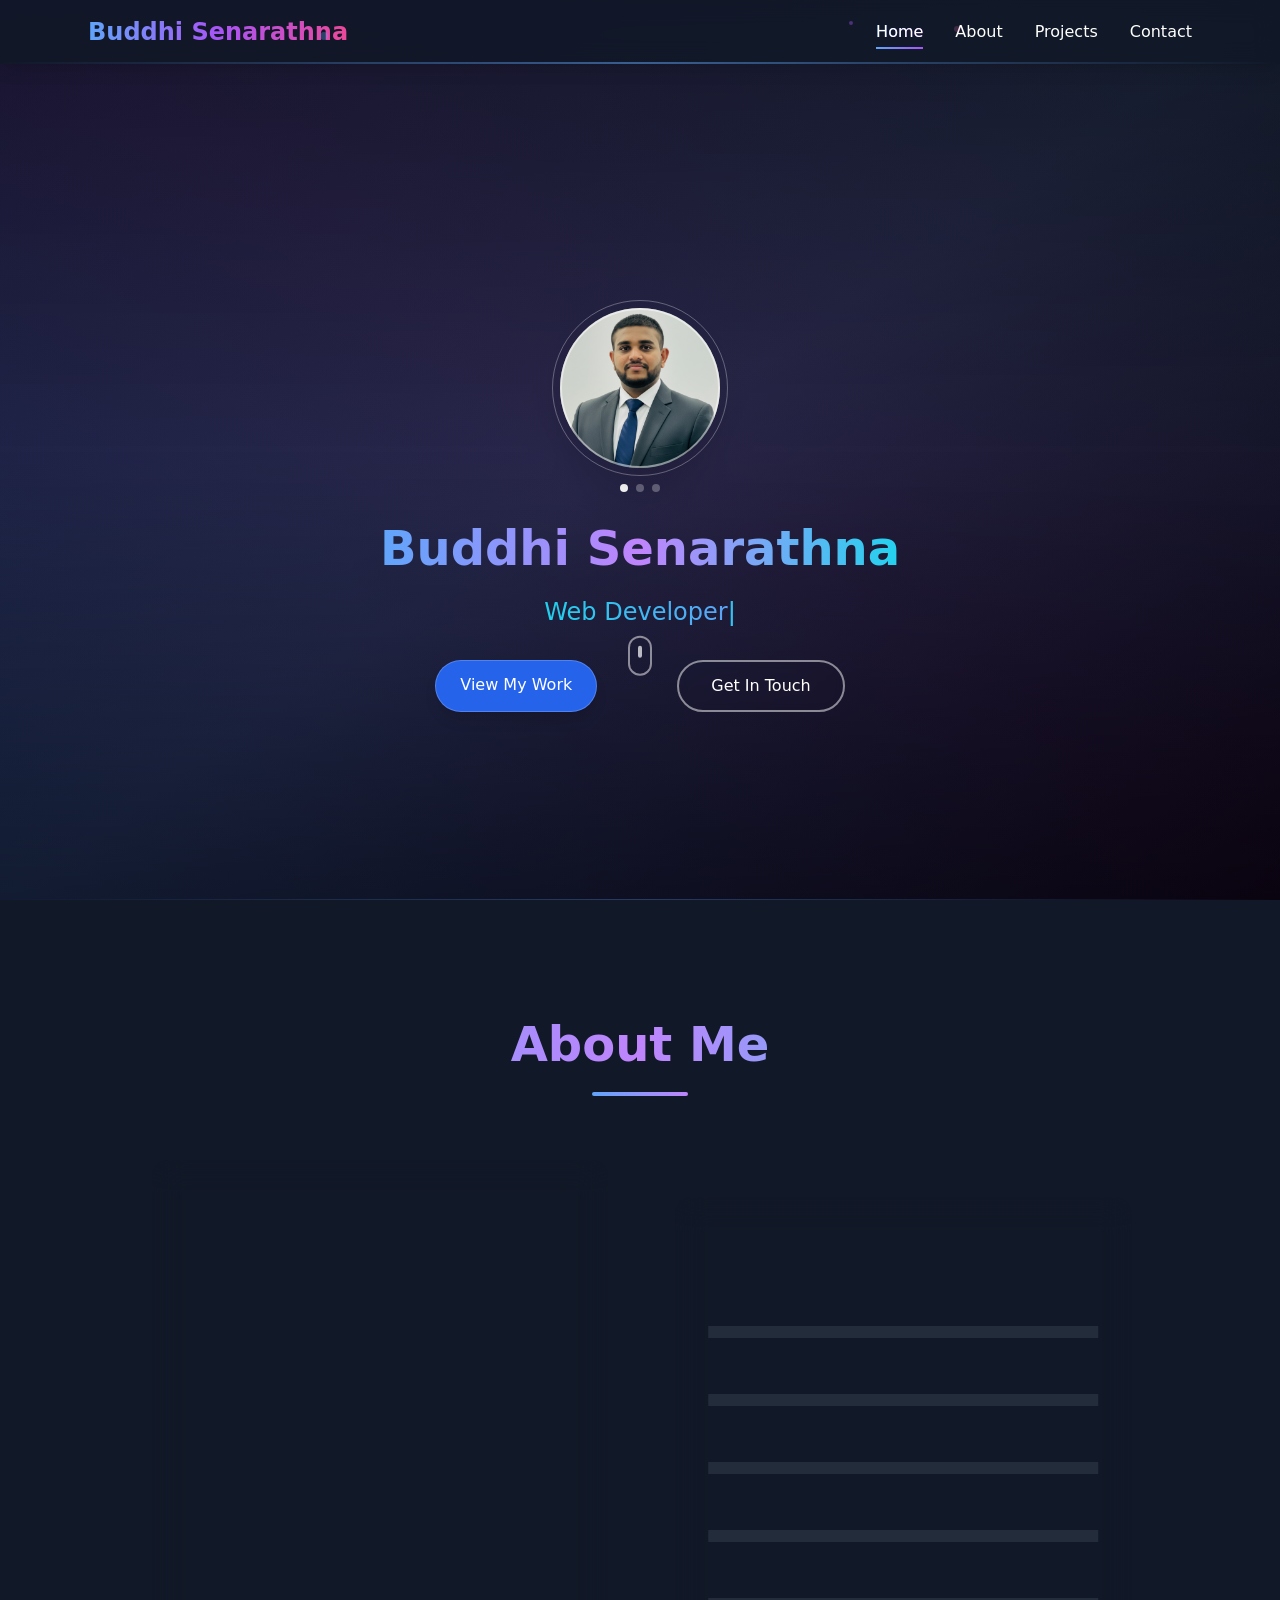
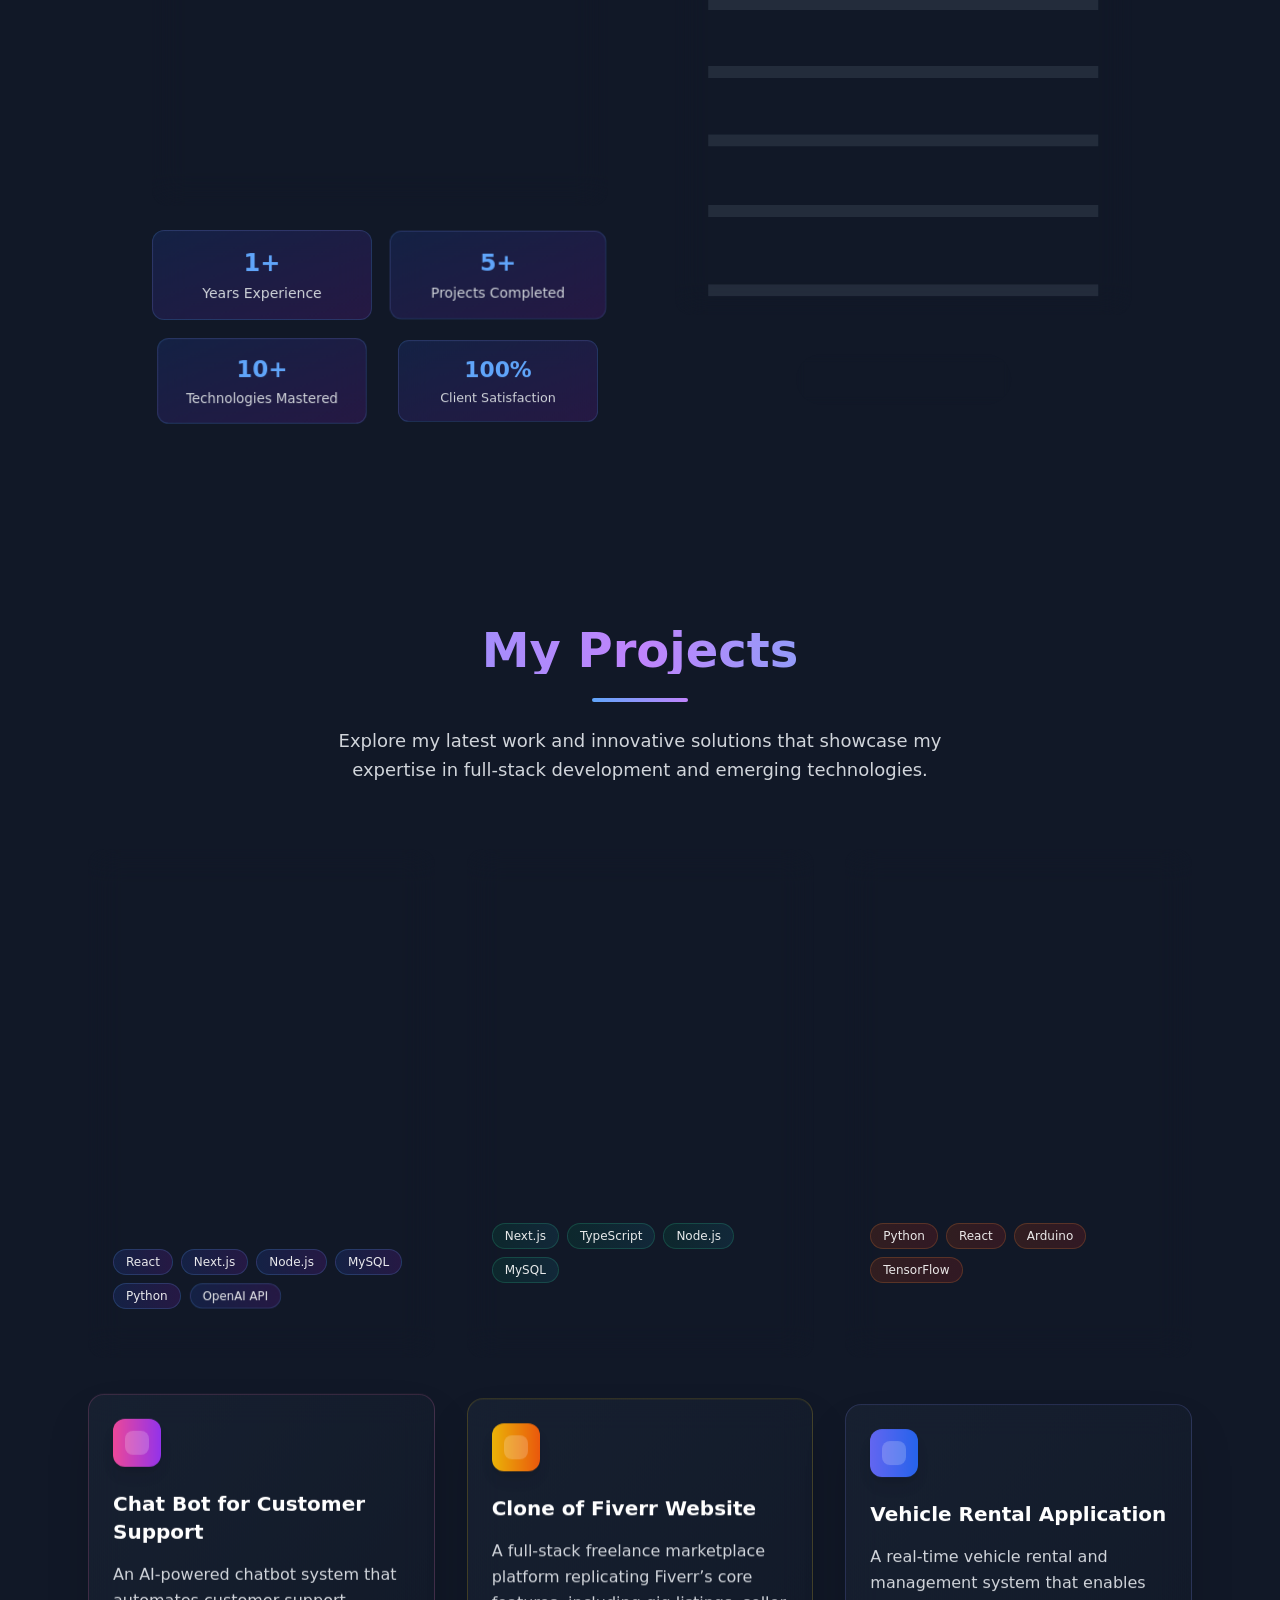
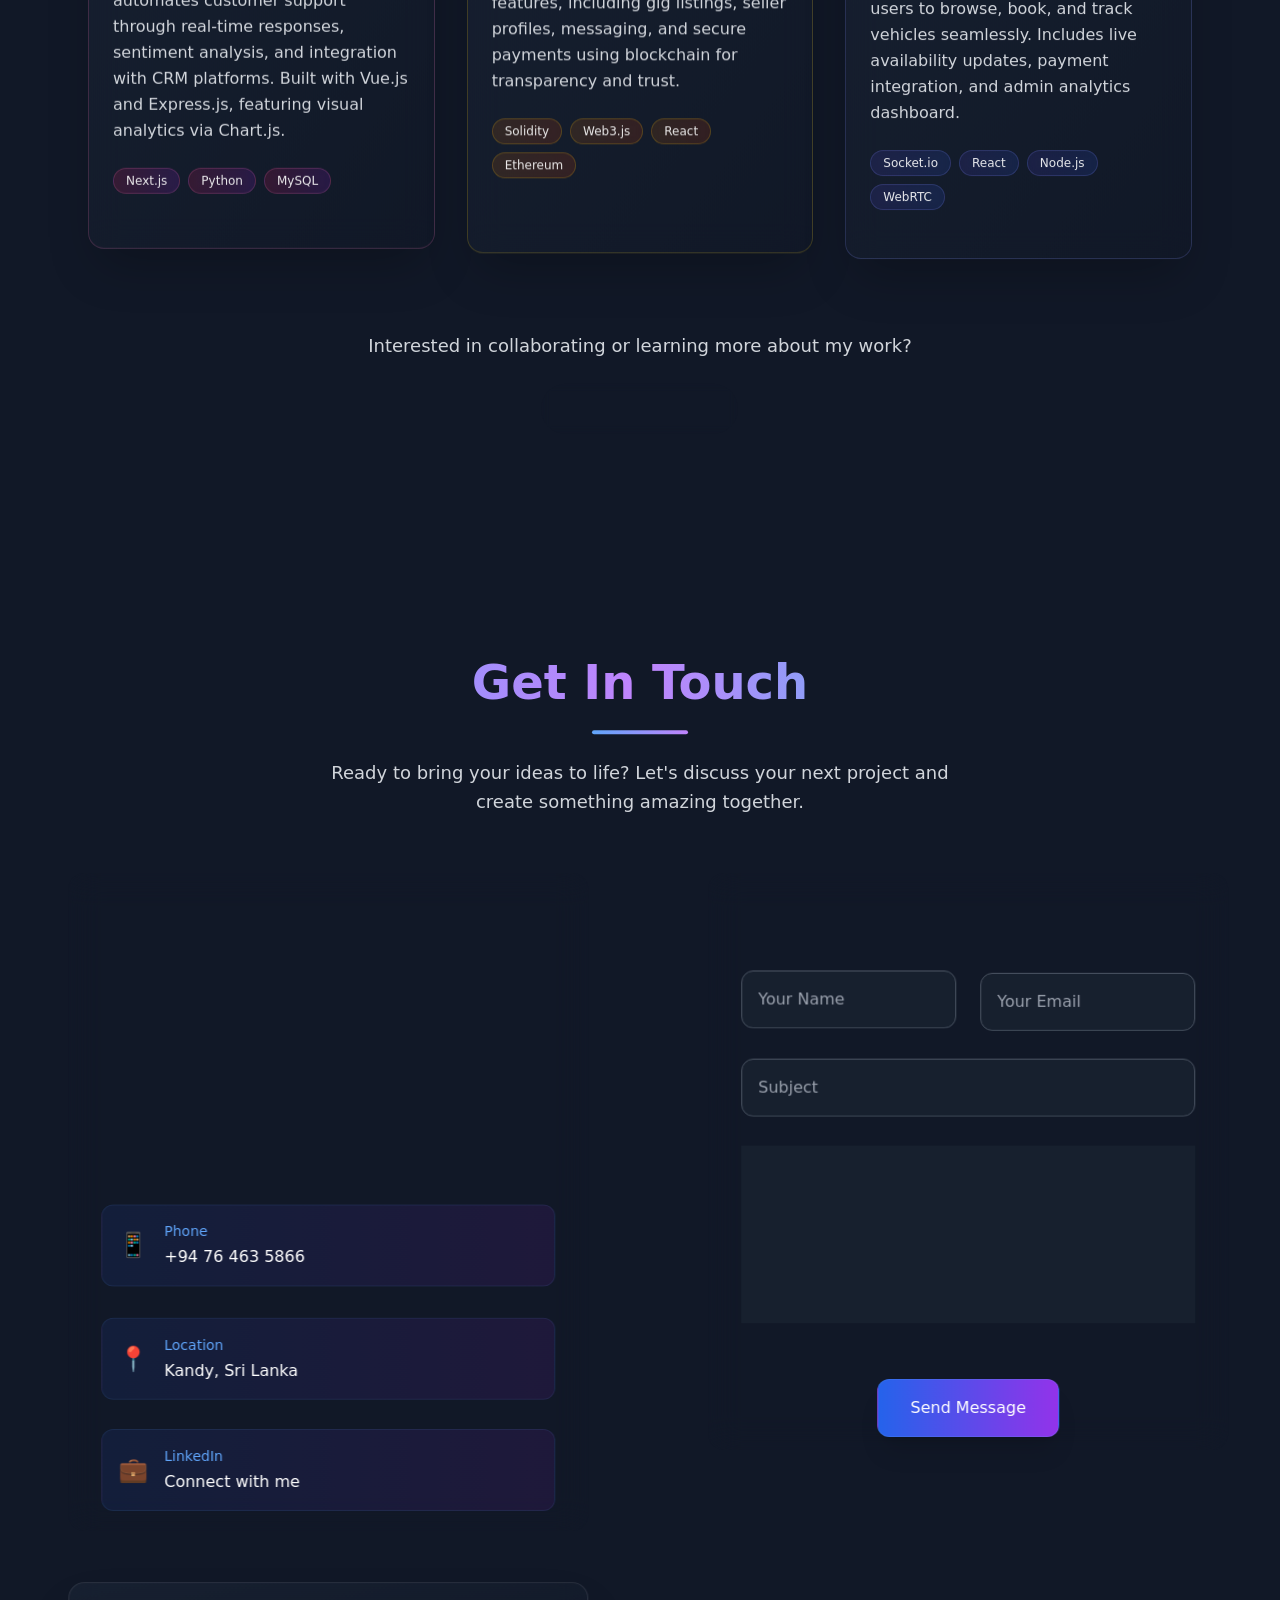
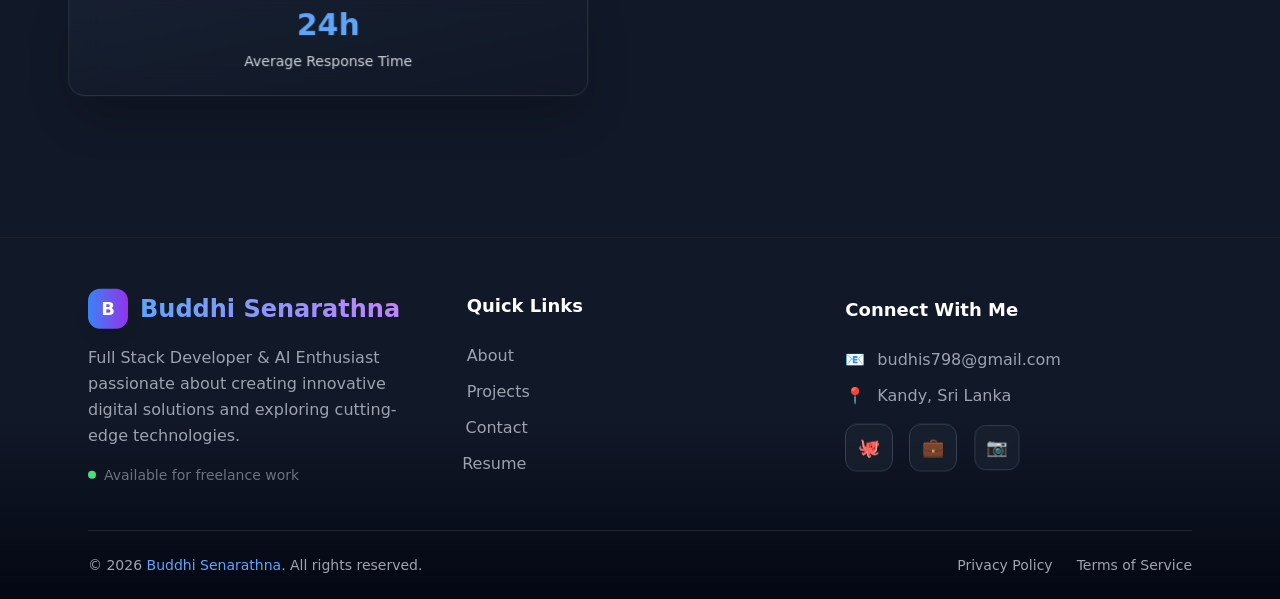
<file: index.html>
<!DOCTYPE html><html lang="en"><head><meta charSet="utf-8"/><meta name="viewport" content="width=device-width, initial-scale=1"/><link rel="preload" as="image" href="/profile1.jpg"/><link rel="stylesheet" href="/_next/static/css/c8f48f5d6d74fe54.css" crossorigin="" data-precedence="next"/><link rel="preload" as="script" fetchPriority="low" href="/_next/static/chunks/webpack-cce14ea1830180fa.js" crossorigin=""/><script src="/_next/static/chunks/fd9d1056-15fd34ba6cdcb612.js" async="" crossorigin=""></script><script src="/_next/static/chunks/472-cb885355bb71a2e4.js" async="" crossorigin=""></script><script src="/_next/static/chunks/main-app-a04cdbfc2dea8d37.js" async="" crossorigin=""></script><script src="/_next/static/chunks/187-427d581268dded52.js" async=""></script><script src="/_next/static/chunks/app/page-91b3279cafda14cb.js" async=""></script><title>Buddhi | Software Engineer</title><meta name="description" content="Portfolio website"/><script src="/_next/static/chunks/polyfills-c67a75d1b6f99dc8.js" crossorigin="" noModule=""></script></head><body><div class="scroll-smooth bg-gray-900 text-white min-h-screen"><nav class="fixed top-0 left-0 w-full z-50 transition-all duration-500 ease-in-out bg-gray-900/80 backdrop-blur-md shadow-lg py-4"><div class="max-w-6xl mx-auto px-6 flex justify-between items-center"><button class="md:hidden relative w-10 h-10 flex flex-col justify-center items-center group ml-0" aria-label="Toggle menu"><span class="w-6 h-0.5 bg-gradient-to-r from-blue-400 to-purple-500 transition-all duration-300 "></span><span class="w-6 h-0.5 bg-gradient-to-r from-blue-400 to-purple-500 my-1.5 transition-all duration-300 "></span><span class="w-6 h-0.5 bg-gradient-to-r from-blue-400 to-purple-500 transition-all duration-300 "></span></button><div class="relative group"><h1 class="font-bold text-2xl bg-gradient-to-r from-blue-400 via-purple-500 to-pink-500 bg-clip-text text-transparent animate-pulse">Buddhi Senarathna</h1><div class="absolute -bottom-1 left-0 w-0 h-0.5 bg-gradient-to-r from-blue-400 to-purple-500 group-hover:w-full transition-all duration-300"></div></div><ul class="hidden md:flex space-x-8"><li class="relative group"><a href="#home" class="relative text-white font-medium transition-all duration-300 hover:text-transparent hover:bg-gradient-to-r hover:from-blue-400 hover:to-purple-500 hover:bg-clip-text transform hover:scale-110 text-transparent bg-gradient-to-r from-blue-400 to-purple-500 bg-clip-text" style="animation-delay:0ms">Home<span class="absolute -bottom-2 left-0 h-0.5 bg-gradient-to-r from-blue-400 to-purple-500 transition-all duration-300 w-full"></span><span class="absolute inset-0 rounded-lg bg-gradient-to-r from-blue-400/20 to-purple-500/20 opacity-0 group-hover:opacity-100 transition-opacity duration-300 -z-10 blur-sm"></span></a></li><li class="relative group"><a href="#about" class="relative text-white font-medium transition-all duration-300 hover:text-transparent hover:bg-gradient-to-r hover:from-blue-400 hover:to-purple-500 hover:bg-clip-text transform hover:scale-110 " style="animation-delay:100ms">About<span class="absolute -bottom-2 left-0 h-0.5 bg-gradient-to-r from-blue-400 to-purple-500 transition-all duration-300 w-0 group-hover:w-full"></span><span class="absolute inset-0 rounded-lg bg-gradient-to-r from-blue-400/20 to-purple-500/20 opacity-0 group-hover:opacity-100 transition-opacity duration-300 -z-10 blur-sm"></span></a></li><li class="relative group"><a href="#projects" class="relative text-white font-medium transition-all duration-300 hover:text-transparent hover:bg-gradient-to-r hover:from-blue-400 hover:to-purple-500 hover:bg-clip-text transform hover:scale-110 " style="animation-delay:200ms">Projects<span class="absolute -bottom-2 left-0 h-0.5 bg-gradient-to-r from-blue-400 to-purple-500 transition-all duration-300 w-0 group-hover:w-full"></span><span class="absolute inset-0 rounded-lg bg-gradient-to-r from-blue-400/20 to-purple-500/20 opacity-0 group-hover:opacity-100 transition-opacity duration-300 -z-10 blur-sm"></span></a></li><li class="relative group"><a href="#contact" class="relative text-white font-medium transition-all duration-300 hover:text-transparent hover:bg-gradient-to-r hover:from-blue-400 hover:to-purple-500 hover:bg-clip-text transform hover:scale-110 " style="animation-delay:300ms">Contact<span class="absolute -bottom-2 left-0 h-0.5 bg-gradient-to-r from-blue-400 to-purple-500 transition-all duration-300 w-0 group-hover:w-full"></span><span class="absolute inset-0 rounded-lg bg-gradient-to-r from-blue-400/20 to-purple-500/20 opacity-0 group-hover:opacity-100 transition-opacity duration-300 -z-10 blur-sm"></span></a></li></ul><div class="absolute bottom-0 left-0 w-full h-0.5 bg-gradient-to-r from-transparent via-blue-400/50 to-transparent"></div></div><div class="md:hidden absolute top-full left-0 w-full bg-gray-900/98 backdrop-blur-xl shadow-2xl transition-all duration-500 ease-in-out overflow-hidden max-h-0 opacity-0"><ul class="flex flex-col py-4"><li class="relative"><a href="#home" class="block px-6 py-4 text-white font-medium transition-all duration-300 hover:bg-gradient-to-r hover:from-blue-400/10 hover:to-purple-500/10 hover:text-transparent hover:bg-gradient-to-r hover:from-blue-400 hover:to-purple-500 hover:bg-clip-text text-transparent bg-gradient-to-r from-blue-400 to-purple-500 bg-clip-text bg-blue-400/5" style="animation-delay:0ms">Home</a><div class="absolute bottom-0 left-6 right-6 h-px bg-gradient-to-r from-transparent via-blue-400/20 to-transparent"></div></li><li class="relative"><a href="#about" class="block px-6 py-4 text-white font-medium transition-all duration-300 hover:bg-gradient-to-r hover:from-blue-400/10 hover:to-purple-500/10 hover:text-transparent hover:bg-gradient-to-r hover:from-blue-400 hover:to-purple-500 hover:bg-clip-text " style="animation-delay:50ms">About</a><div class="absolute bottom-0 left-6 right-6 h-px bg-gradient-to-r from-transparent via-blue-400/20 to-transparent"></div></li><li class="relative"><a href="#projects" class="block px-6 py-4 text-white font-medium transition-all duration-300 hover:bg-gradient-to-r hover:from-blue-400/10 hover:to-purple-500/10 hover:text-transparent hover:bg-gradient-to-r hover:from-blue-400 hover:to-purple-500 hover:bg-clip-text " style="animation-delay:100ms">Projects</a><div class="absolute bottom-0 left-6 right-6 h-px bg-gradient-to-r from-transparent via-blue-400/20 to-transparent"></div></li><li class="relative"><a href="#contact" class="block px-6 py-4 text-white font-medium transition-all duration-300 hover:bg-gradient-to-r hover:from-blue-400/10 hover:to-purple-500/10 hover:text-transparent hover:bg-gradient-to-r hover:from-blue-400 hover:to-purple-500 hover:bg-clip-text " style="animation-delay:150ms">Contact</a><div class="absolute bottom-0 left-6 right-6 h-px bg-gradient-to-r from-transparent via-blue-400/20 to-transparent"></div></li></ul></div><div class="absolute inset-0 overflow-hidden pointer-events-none"><div class="absolute top-1/2 left-1/4 w-2 h-2 bg-blue-400/30 rounded-full animate-ping" style="animation-delay:0s"></div><div class="absolute top-1/3 right-1/3 w-1 h-1 bg-purple-500/40 rounded-full animate-ping" style="animation-delay:1s"></div><div class="absolute bottom-1/2 right-1/4 w-1.5 h-1.5 bg-pink-400/20 rounded-full animate-ping" style="animation-delay:2s"></div></div></nav><section id="home"><section class="min-h-screen pt-20 flex flex-col justify-center items-center relative overflow-hidden"><div class="absolute inset-0 bg-gradient-to-br from-gray-900 via-slate-800 to-black"></div><div class="absolute inset-0 bg-gradient-to-tr from-blue-900/30 via-purple-900/20 to-slate-900/40 animate-pulse"></div><div class="absolute inset-0"><div class="absolute w-2 h-2 bg-white/20 rounded-full" style="left:24.900524521977285%;top:7.778187906159251%"></div><div class="absolute w-2 h-2 bg-white/20 rounded-full" style="left:59.28006419399434%;top:40.525539430289804%"></div><div class="absolute w-2 h-2 bg-white/20 rounded-full" style="left:89.60911541169567%;top:72.75397787965474%"></div><div class="absolute w-2 h-2 bg-white/20 rounded-full" style="left:71.64396270329124%;top:41.64111772339236%"></div><div class="absolute w-2 h-2 bg-white/20 rounded-full" style="left:91.73511424741434%;top:23.86432070522593%"></div><div class="absolute w-2 h-2 bg-white/20 rounded-full" style="left:58.0761325678109%;top:21.67277518809605%"></div><div class="absolute w-2 h-2 bg-white/20 rounded-full" style="left:94.39244381437071%;top:8.454622472585992%"></div><div class="absolute w-2 h-2 bg-white/20 rounded-full" style="left:55.788786789013535%;top:98.95673665253058%"></div><div class="absolute w-2 h-2 bg-white/20 rounded-full" style="left:66.09311830390195%;top:88.43316551969804%"></div><div class="absolute w-2 h-2 bg-white/20 rounded-full" style="left:60.127915960410604%;top:92.13945156235057%"></div><div class="absolute w-2 h-2 bg-white/20 rounded-full" style="left:99.46793900308471%;top:73.89381935205716%"></div><div class="absolute w-2 h-2 bg-white/20 rounded-full" style="left:15.379226074754659%;top:14.516331846070063%"></div><div class="absolute w-2 h-2 bg-white/20 rounded-full" style="left:55.359329501969846%;top:4.15544468758664%"></div><div class="absolute w-2 h-2 bg-white/20 rounded-full" style="left:93.25934141687424%;top:25.827093829116123%"></div><div class="absolute w-2 h-2 bg-white/20 rounded-full" style="left:62.3603209836717%;top:33.61840224223871%"></div><div class="absolute w-2 h-2 bg-white/20 rounded-full" style="left:50.19029754403359%;top:99.439846916058%"></div><div class="absolute w-2 h-2 bg-white/20 rounded-full" style="left:81.10839950909386%;top:26.958510129404335%"></div><div class="absolute w-2 h-2 bg-white/20 rounded-full" style="left:63.88959959997638%;top:51.88892081243144%"></div><div class="absolute w-2 h-2 bg-white/20 rounded-full" style="left:85.93549042033845%;top:20.25229994506763%"></div><div class="absolute w-2 h-2 bg-white/20 rounded-full" style="left:84.64755544429048%;top:17.850905496835544%"></div></div><div class="text-center z-10 relative" style="opacity:0;transform:scale(0.8) translateZ(0)"><div class="relative mb-8 mt-10"><div class="relative w-40 h-40 mx-auto"><img src="/profile1.jpg" alt="Profile" class="w-full h-full rounded-full object-cover border-1 border-white/30 shadow-2xl" style="opacity:0;filter:blur(10px);transform:scale(1.3) translateZ(0)"/><div class="absolute inset-0 rounded-full border-2 border-white/50 animate-spin" style="animation-duration:8s"></div><div class="absolute -inset-2 rounded-full border border-white/30 animate-ping"></div></div><div class="flex justify-center mt-4 space-x-2"><div class="w-2 h-2 rounded-full transition-all duration-300 bg-white"></div><div class="w-2 h-2 rounded-full transition-all duration-300 bg-white/30"></div><div class="w-2 h-2 rounded-full transition-all duration-300 bg-white/30"></div></div></div><h1 class="text-5xl font-bold mb-6 bg-gradient-to-r from-blue-400 via-purple-400 to-cyan-400 bg-clip-text text-transparent drop-shadow-2xl" style="opacity:0;transform:translateY(50px) translateZ(0)">Buddhi Senarathna</h1><div class="text-2xl font-light mb-8 h-8" style="opacity:0;transform:translateY(30px) translateZ(0)"><span class="bg-gradient-to-r from-cyan-400 to-blue-400 bg-clip-text text-transparent"><span class="text-cyan-400/70">|</span></span></div><div class="flex gap-20 justify-center flex-wrap" style="opacity:0;transform:translateY(30px) translateZ(0)"><a href="#projects" class="px-6 py-3  bg-blue-600 text-white rounded-full font-medium shadow-lg hover:bg-blue-700 transition-colors duration-300 backdrop-blur-sm border border-white/20" tabindex="0">View My Work</a><a href="#contact" class="px-8 py-3 border-2 border-white/50 text-white rounded-full font-medium hover:bg-white/10 transition-all duration-300 backdrop-blur-sm" tabindex="0">Get In Touch</a></div><div class="absolute bottom-10 left-1/2 transform -translate-x-1/2" style="opacity:0"><div class="w-6 h-10 border-2 border-white/50 rounded-full flex justify-center"><div class="w-1 h-3 bg-white/70 rounded-full mt-2"></div></div></div></div><div class="absolute inset-0 bg-gradient-to-t from-black/40 via-transparent to-black/20 pointer-events-none"></div></section></section><section id="about" class="py-20"><section class="min-h-screen bg-gray-900 via-slate-800 to-black py-10"><div class="max-w-5xl mx-auto px-6"><div class="text-center mb-16" style="opacity:0;transform:translateY(50px) translateZ(0)"><h2 class="text-5xl font-bold mb-6 bg-gradient-to-r from-blue-400 via-purple-400 to-cyan-400 bg-clip-text text-transparent">About Me</h2><div class="w-24 h-1 bg-gradient-to-r from-blue-400 to-purple-400 mx-auto rounded-full"></div></div><div class="grid lg:grid-cols-2 gap-16 items-center"><div class="space-y-6" style="opacity:0;transform:translateX(-50px) translateZ(0)"><div class="bg-gradient-to-br from-slate-800/50 to-gray-900/50 backdrop-blur-lg rounded-2xl p-8 border border-white/10 shadow-2xl"><h3 class="text-2xl font-semibold text-white mb-4">Passionate Full Stack Developer &amp; AI Enthusiast</h3><p class="text-gray-300 leading-relaxed mb-4">I&#x27;m a dedicated software engineer with a passion for creating innovative digital solutions. With over 3 years of experience in full-stack development, I specialize in building scalable web applications and exploring the fascinating world of artificial intelligence.</p><p class="text-gray-300 leading-relaxed mb-4">My journey began with a curiosity for problem-solving through code, which has evolved into expertise across modern web technologies, backend systems, and IoT integrations. I thrive on turning complex ideas into elegant, user-friendly applications.</p><p class="text-gray-300 leading-relaxed">When I&#x27;m not coding, you&#x27;ll find me exploring the latest tech trends, contributing to open-source projects, or mentoring aspiring developers. I believe in continuous learning and pushing the boundaries of what&#x27;s possible with technology.</p></div><div class="grid grid-cols-2 gap-4"><div class="bg-gradient-to-br from-blue-900/30 to-purple-900/30 backdrop-blur-lg rounded-xl p-4 border border-blue-400/20 text-center" style="opacity:0;transform:scale(0.8) translateZ(0)"><div class="text-2xl font-bold text-blue-400 mb-1">1+</div><div class="text-sm text-gray-300">Years Experience</div></div><div class="bg-gradient-to-br from-blue-900/30 to-purple-900/30 backdrop-blur-lg rounded-xl p-4 border border-blue-400/20 text-center" style="opacity:0;transform:scale(0.8) translateZ(0)"><div class="text-2xl font-bold text-blue-400 mb-1">5+</div><div class="text-sm text-gray-300">Projects Completed</div></div><div class="bg-gradient-to-br from-blue-900/30 to-purple-900/30 backdrop-blur-lg rounded-xl p-4 border border-blue-400/20 text-center" style="opacity:0;transform:scale(0.8) translateZ(0)"><div class="text-2xl font-bold text-blue-400 mb-1">10+</div><div class="text-sm text-gray-300">Technologies Mastered</div></div><div class="bg-gradient-to-br from-blue-900/30 to-purple-900/30 backdrop-blur-lg rounded-xl p-4 border border-blue-400/20 text-center" style="opacity:0;transform:scale(0.8) translateZ(0)"><div class="text-2xl font-bold text-blue-400 mb-1">100%</div><div class="text-sm text-gray-300">Client Satisfaction</div></div></div></div><div class="space-y-6" style="opacity:0;transform:translateX(50px) translateZ(0)"><div class="bg-gradient-to-br from-slate-800/50 to-gray-900/50 backdrop-blur-lg rounded-2xl p-8 border border-white/10 shadow-2xl"><h3 class="text-2xl font-semibold text-white mb-8 text-center">Technical Skills</h3><div class="space-y-6"><div class="group" style="opacity:0;transform:translateY(20px) translateZ(0)"><div class="flex justify-between items-center mb-2"><span class="text-white font-medium group-hover:text-blue-400 transition-colors duration-300">JavaScript</span><span class="text-sm font-semibold transition-all duration-300 text-gray-400"></span></div><div class="relative h-3 bg-gray-700/50 rounded-full overflow-hidden backdrop-blur-sm"><div class="absolute top-0 left-0 h-full bg-gradient-to-r from-yellow-400 to-yellow-600 rounded-full shadow-lg" style="width:0%"></div><div class="absolute top-0 left-0 h-full bg-gradient-to-r from-yellow-400 to-yellow-600 rounded-full opacity-50 blur-sm" style="width:0%"></div></div></div><div class="group" style="opacity:0;transform:translateY(20px) translateZ(0)"><div class="flex justify-between items-center mb-2"><span class="text-white font-medium group-hover:text-blue-400 transition-colors duration-300">TypeScript</span><span class="text-sm font-semibold transition-all duration-300 text-gray-400"></span></div><div class="relative h-3 bg-gray-700/50 rounded-full overflow-hidden backdrop-blur-sm"><div class="absolute top-0 left-0 h-full bg-gradient-to-r from-blue-400 to-blue-600 rounded-full shadow-lg" style="width:0%"></div><div class="absolute top-0 left-0 h-full bg-gradient-to-r from-blue-400 to-blue-600 rounded-full opacity-50 blur-sm" style="width:0%"></div></div></div><div class="group" style="opacity:0;transform:translateY(20px) translateZ(0)"><div class="flex justify-between items-center mb-2"><span class="text-white font-medium group-hover:text-blue-400 transition-colors duration-300">React</span><span class="text-sm font-semibold transition-all duration-300 text-gray-400"></span></div><div class="relative h-3 bg-gray-700/50 rounded-full overflow-hidden backdrop-blur-sm"><div class="absolute top-0 left-0 h-full bg-gradient-to-r from-cyan-400 to-cyan-600 rounded-full shadow-lg" style="width:0%"></div><div class="absolute top-0 left-0 h-full bg-gradient-to-r from-cyan-400 to-cyan-600 rounded-full opacity-50 blur-sm" style="width:0%"></div></div></div><div class="group" style="opacity:0;transform:translateY(20px) translateZ(0)"><div class="flex justify-between items-center mb-2"><span class="text-white font-medium group-hover:text-blue-400 transition-colors duration-300">Node.js</span><span class="text-sm font-semibold transition-all duration-300 text-gray-400"></span></div><div class="relative h-3 bg-gray-700/50 rounded-full overflow-hidden backdrop-blur-sm"><div class="absolute top-0 left-0 h-full bg-gradient-to-r from-green-400 to-green-600 rounded-full shadow-lg" style="width:0%"></div><div class="absolute top-0 left-0 h-full bg-gradient-to-r from-green-400 to-green-600 rounded-full opacity-50 blur-sm" style="width:0%"></div></div></div><div class="group" style="opacity:0;transform:translateY(20px) translateZ(0)"><div class="flex justify-between items-center mb-2"><span class="text-white font-medium group-hover:text-blue-400 transition-colors duration-300">Python</span><span class="text-sm font-semibold transition-all duration-300 text-gray-400"></span></div><div class="relative h-3 bg-gray-700/50 rounded-full overflow-hidden backdrop-blur-sm"><div class="absolute top-0 left-0 h-full bg-gradient-to-r from-purple-400 to-purple-600 rounded-full shadow-lg" style="width:0%"></div><div class="absolute top-0 left-0 h-full bg-gradient-to-r from-purple-400 to-purple-600 rounded-full opacity-50 blur-sm" style="width:0%"></div></div></div><div class="group" style="opacity:0;transform:translateY(20px) translateZ(0)"><div class="flex justify-between items-center mb-2"><span class="text-white font-medium group-hover:text-blue-400 transition-colors duration-300">SQL</span><span class="text-sm font-semibold transition-all duration-300 text-gray-400"></span></div><div class="relative h-3 bg-gray-700/50 rounded-full overflow-hidden backdrop-blur-sm"><div class="absolute top-0 left-0 h-full bg-gradient-to-r from-pink-400 to-pink-600 rounded-full shadow-lg" style="width:0%"></div><div class="absolute top-0 left-0 h-full bg-gradient-to-r from-pink-400 to-pink-600 rounded-full opacity-50 blur-sm" style="width:0%"></div></div></div><div class="group" style="opacity:0;transform:translateY(20px) translateZ(0)"><div class="flex justify-between items-center mb-2"><span class="text-white font-medium group-hover:text-blue-400 transition-colors duration-300">Next.js</span><span class="text-sm font-semibold transition-all duration-300 text-gray-400"></span></div><div class="relative h-3 bg-gray-700/50 rounded-full overflow-hidden backdrop-blur-sm"><div class="absolute top-0 left-0 h-full bg-gradient-to-r from-gray-400 to-gray-600 rounded-full shadow-lg" style="width:0%"></div><div class="absolute top-0 left-0 h-full bg-gradient-to-r from-gray-400 to-gray-600 rounded-full opacity-50 blur-sm" style="width:0%"></div></div></div><div class="group" style="opacity:0;transform:translateY(20px) translateZ(0)"><div class="flex justify-between items-center mb-2"><span class="text-white font-medium group-hover:text-blue-400 transition-colors duration-300">PHP</span><span class="text-sm font-semibold transition-all duration-300 text-gray-400"></span></div><div class="relative h-3 bg-gray-700/50 rounded-full overflow-hidden backdrop-blur-sm"><div class="absolute top-0 left-0 h-full bg-gradient-to-r from-cyan-300 to-emerald-500 rounded-full shadow-lg" style="width:0%"></div><div class="absolute top-0 left-0 h-full bg-gradient-to-r from-cyan-300 to-emerald-500 rounded-full opacity-50 blur-sm" style="width:0%"></div></div></div><div class="group" style="opacity:0;transform:translateY(20px) translateZ(0)"><div class="flex justify-between items-center mb-2"><span class="text-white font-medium group-hover:text-blue-400 transition-colors duration-300">MongoDB</span><span class="text-sm font-semibold transition-all duration-300 text-gray-400"></span></div><div class="relative h-3 bg-gray-700/50 rounded-full overflow-hidden backdrop-blur-sm"><div class="absolute top-0 left-0 h-full bg-gradient-to-r from-emerald-400 to-emerald-600 rounded-full shadow-lg" style="width:0%"></div><div class="absolute top-0 left-0 h-full bg-gradient-to-r from-emerald-400 to-emerald-600 rounded-full opacity-50 blur-sm" style="width:0%"></div></div></div></div></div><div class="text-center" style="opacity:0;transform:translateY(20px) translateZ(0)"><button class="px-8 py-3 bg-gradient-to-r from-blue-600 to-purple-600 text-white rounded-full font-medium shadow-xl hover:from-blue-700 hover:to-purple-700 transition-all duration-300 backdrop-blur-sm border border-blue-400/20" tabindex="0">Download Resume</button></div></div></div></div></section></section><section id="projects" class="py-20"><section class="min-h-screen bg-gray-900 via-slate-800 to-black "><div class="max-w-6xl mx-auto px-6"><div class="text-center mb-16" style="opacity:0;transform:translateY(50px) translateZ(0)"><h2 class="text-5xl font-bold mb-6 bg-gradient-to-r from-blue-400 via-purple-400 to-cyan-400 bg-clip-text text-transparent">My Projects</h2><div class="w-24 h-1 bg-gradient-to-r from-blue-400 to-purple-400 mx-auto rounded-full mb-6"></div><p class="text-gray-300 text-lg max-w-2xl mx-auto leading-relaxed">Explore my latest work and innovative solutions that showcase my expertise in full-stack development and emerging technologies.</p></div><div class="grid lg:grid-cols-3 md:grid-cols-2 grid-cols-1 gap-8"><div class="group relative bg-gradient-to-br from-slate-800/50 to-gray-900/50 backdrop-blur-lg rounded-2xl p-6 border border-blue-400/20 shadow-2xl transition-all duration-500 hover:shadow-blue-500/20 hover:shadow-2xl" style="opacity:0;transform:translateY(30px) translateZ(0)"><div class="mb-4"><div class="inline-block p-3 rounded-xl bg-gradient-to-r from-blue-500 to-purple-600 mb-4 shadow-lg"><div class="w-6 h-6 bg-white/20 rounded-lg"></div></div><h3 class="text-xl font-bold text-white mb-3 group-hover:text-transparent group-hover:bg-gradient-to-r group-hover:bg-clip-text group-hover:from-blue-400 group-hover:to-purple-400 transition-all duration-300">IoT Greenhut Automation System</h3></div><p class="text-gray-300 leading-relaxed mb-6 group-hover:text-gray-200 transition-colors duration-300">An intelligent greenhouse automation system that monitors and controls environmental factors like temperature, humidity, and soil moisture using IoT sensors and AI analytics. Built with React, Node.js, and OpenAI API for predictive automation.</p><div class="mb-6"><div class="flex flex-wrap gap-2"><span class="px-3 py-1 text-xs font-medium rounded-full bg-gradient-to-r from-blue-900/30 to-purple-900/30 backdrop-blur-sm border border-blue-400/20 text-white/90 group-hover:scale-105 transition-transform duration-300" style="opacity:0;transform:scale(0.8) translateZ(0)">React</span><span class="px-3 py-1 text-xs font-medium rounded-full bg-gradient-to-r from-blue-900/30 to-purple-900/30 backdrop-blur-sm border border-blue-400/20 text-white/90 group-hover:scale-105 transition-transform duration-300" style="opacity:0;transform:scale(0.8) translateZ(0)">Next.js</span><span class="px-3 py-1 text-xs font-medium rounded-full bg-gradient-to-r from-blue-900/30 to-purple-900/30 backdrop-blur-sm border border-blue-400/20 text-white/90 group-hover:scale-105 transition-transform duration-300" style="opacity:0;transform:scale(0.8) translateZ(0)">Node.js</span><span class="px-3 py-1 text-xs font-medium rounded-full bg-gradient-to-r from-blue-900/30 to-purple-900/30 backdrop-blur-sm border border-blue-400/20 text-white/90 group-hover:scale-105 transition-transform duration-300" style="opacity:0;transform:scale(0.8) translateZ(0)">MySQL</span><span class="px-3 py-1 text-xs font-medium rounded-full bg-gradient-to-r from-blue-900/30 to-purple-900/30 backdrop-blur-sm border border-blue-400/20 text-white/90 group-hover:scale-105 transition-transform duration-300" style="opacity:0;transform:scale(0.8) translateZ(0)">Python</span><span class="px-3 py-1 text-xs font-medium rounded-full bg-gradient-to-r from-blue-900/30 to-purple-900/30 backdrop-blur-sm border border-blue-400/20 text-white/90 group-hover:scale-105 transition-transform duration-300" style="opacity:0;transform:scale(0.8) translateZ(0)">OpenAI API</span></div></div><div class="absolute inset-0 bg-gradient-to-br from-blue-900/30 to-purple-900/30 rounded-2xl opacity-0 group-hover:opacity-20 transition-opacity duration-500 pointer-events-none" style="opacity:0"></div><div class="absolute -inset-0.5 bg-gradient-to-r from-blue-500 to-purple-600 rounded-2xl opacity-0 group-hover:opacity-20 blur transition-opacity duration-500 -z-10"></div></div><div class="group relative bg-gradient-to-br from-slate-800/50 to-gray-900/50 backdrop-blur-lg rounded-2xl p-6 border border-emerald-400/20 shadow-2xl transition-all duration-500 hover:shadow-emerald-500/20 hover:shadow-2xl" style="opacity:0;transform:translateY(30px) translateZ(0)"><div class="mb-4"><div class="inline-block p-3 rounded-xl bg-gradient-to-r from-emerald-500 to-cyan-600 mb-4 shadow-lg"><div class="w-6 h-6 bg-white/20 rounded-lg"></div></div><h3 class="text-xl font-bold text-white mb-3 group-hover:text-transparent group-hover:bg-gradient-to-r group-hover:bg-clip-text group-hover:from-blue-400 group-hover:to-purple-400 transition-all duration-300">Tourism Promotion Platform</h3></div><p class="text-gray-300 leading-relaxed mb-6 group-hover:text-gray-200 transition-colors duration-300">A web-based platform designed to promote tourism destinations through interactive guides, booking integration, and personalized travel recommendations. Includes analytics for visitor engagement and destination performance.</p><div class="mb-6"><div class="flex flex-wrap gap-2"><span class="px-3 py-1 text-xs font-medium rounded-full bg-gradient-to-r from-emerald-900/30 to-cyan-900/30 backdrop-blur-sm border border-emerald-400/20 text-white/90 group-hover:scale-105 transition-transform duration-300" style="opacity:0;transform:scale(0.8) translateZ(0)">Next.js</span><span class="px-3 py-1 text-xs font-medium rounded-full bg-gradient-to-r from-emerald-900/30 to-cyan-900/30 backdrop-blur-sm border border-emerald-400/20 text-white/90 group-hover:scale-105 transition-transform duration-300" style="opacity:0;transform:scale(0.8) translateZ(0)">TypeScript</span><span class="px-3 py-1 text-xs font-medium rounded-full bg-gradient-to-r from-emerald-900/30 to-cyan-900/30 backdrop-blur-sm border border-emerald-400/20 text-white/90 group-hover:scale-105 transition-transform duration-300" style="opacity:0;transform:scale(0.8) translateZ(0)">Node.js</span><span class="px-3 py-1 text-xs font-medium rounded-full bg-gradient-to-r from-emerald-900/30 to-cyan-900/30 backdrop-blur-sm border border-emerald-400/20 text-white/90 group-hover:scale-105 transition-transform duration-300" style="opacity:0;transform:scale(0.8) translateZ(0)">MySQL</span></div></div><div class="absolute inset-0 bg-gradient-to-br from-emerald-900/30 to-cyan-900/30 rounded-2xl opacity-0 group-hover:opacity-20 transition-opacity duration-500 pointer-events-none" style="opacity:0"></div><div class="absolute -inset-0.5 bg-gradient-to-r from-emerald-500 to-cyan-600 rounded-2xl opacity-0 group-hover:opacity-20 blur transition-opacity duration-500 -z-10"></div></div><div class="group relative bg-gradient-to-br from-slate-800/50 to-gray-900/50 backdrop-blur-lg rounded-2xl p-6 border border-orange-400/20 shadow-2xl transition-all duration-500 hover:shadow-orange-500/20 hover:shadow-2xl" style="opacity:0;transform:translateY(30px) translateZ(0)"><div class="mb-4"><div class="inline-block p-3 rounded-xl bg-gradient-to-r from-orange-500 to-red-600 mb-4 shadow-lg"><div class="w-6 h-6 bg-white/20 rounded-lg"></div></div><h3 class="text-xl font-bold text-white mb-3 group-hover:text-transparent group-hover:bg-gradient-to-r group-hover:bg-clip-text group-hover:from-blue-400 group-hover:to-purple-400 transition-all duration-300">Attractive Learning Management System</h3></div><p class="text-gray-300 leading-relaxed mb-6 group-hover:text-gray-200 transition-colors duration-300">A modern LMS designed to make online learning engaging and interactive, featuring gamified progress tracking, course analytics, and AI-based content recommendations. Built with Python, React, and TensorFlow.</p><div class="mb-6"><div class="flex flex-wrap gap-2"><span class="px-3 py-1 text-xs font-medium rounded-full bg-gradient-to-r from-orange-900/30 to-red-900/30 backdrop-blur-sm border border-orange-400/20 text-white/90 group-hover:scale-105 transition-transform duration-300" style="opacity:0;transform:scale(0.8) translateZ(0)">Python</span><span class="px-3 py-1 text-xs font-medium rounded-full bg-gradient-to-r from-orange-900/30 to-red-900/30 backdrop-blur-sm border border-orange-400/20 text-white/90 group-hover:scale-105 transition-transform duration-300" style="opacity:0;transform:scale(0.8) translateZ(0)">React</span><span class="px-3 py-1 text-xs font-medium rounded-full bg-gradient-to-r from-orange-900/30 to-red-900/30 backdrop-blur-sm border border-orange-400/20 text-white/90 group-hover:scale-105 transition-transform duration-300" style="opacity:0;transform:scale(0.8) translateZ(0)">Arduino</span><span class="px-3 py-1 text-xs font-medium rounded-full bg-gradient-to-r from-orange-900/30 to-red-900/30 backdrop-blur-sm border border-orange-400/20 text-white/90 group-hover:scale-105 transition-transform duration-300" style="opacity:0;transform:scale(0.8) translateZ(0)">TensorFlow</span></div></div><div class="absolute inset-0 bg-gradient-to-br from-orange-900/30 to-red-900/30 rounded-2xl opacity-0 group-hover:opacity-20 transition-opacity duration-500 pointer-events-none" style="opacity:0"></div><div class="absolute -inset-0.5 bg-gradient-to-r from-orange-500 to-red-600 rounded-2xl opacity-0 group-hover:opacity-20 blur transition-opacity duration-500 -z-10"></div></div><div class="group relative bg-gradient-to-br from-slate-800/50 to-gray-900/50 backdrop-blur-lg rounded-2xl p-6 border border-pink-400/20 shadow-2xl transition-all duration-500 hover:shadow-pink-500/20 hover:shadow-2xl" style="opacity:0;transform:translateY(30px) translateZ(0)"><div class="mb-4"><div class="inline-block p-3 rounded-xl bg-gradient-to-r from-pink-500 to-purple-600 mb-4 shadow-lg"><div class="w-6 h-6 bg-white/20 rounded-lg"></div></div><h3 class="text-xl font-bold text-white mb-3 group-hover:text-transparent group-hover:bg-gradient-to-r group-hover:bg-clip-text group-hover:from-blue-400 group-hover:to-purple-400 transition-all duration-300">Chat Bot for Customer Support</h3></div><p class="text-gray-300 leading-relaxed mb-6 group-hover:text-gray-200 transition-colors duration-300">An AI-powered chatbot system that automates customer support through real-time responses, sentiment analysis, and integration with CRM platforms. Built with Vue.js and Express.js, featuring visual analytics via Chart.js.</p><div class="mb-6"><div class="flex flex-wrap gap-2"><span class="px-3 py-1 text-xs font-medium rounded-full bg-gradient-to-r from-pink-900/30 to-purple-900/30 backdrop-blur-sm border border-pink-400/20 text-white/90 group-hover:scale-105 transition-transform duration-300" style="opacity:0;transform:scale(0.8) translateZ(0)">Next.js</span><span class="px-3 py-1 text-xs font-medium rounded-full bg-gradient-to-r from-pink-900/30 to-purple-900/30 backdrop-blur-sm border border-pink-400/20 text-white/90 group-hover:scale-105 transition-transform duration-300" style="opacity:0;transform:scale(0.8) translateZ(0)">Python</span><span class="px-3 py-1 text-xs font-medium rounded-full bg-gradient-to-r from-pink-900/30 to-purple-900/30 backdrop-blur-sm border border-pink-400/20 text-white/90 group-hover:scale-105 transition-transform duration-300" style="opacity:0;transform:scale(0.8) translateZ(0)">MySQL</span></div></div><div class="absolute inset-0 bg-gradient-to-br from-pink-900/30 to-purple-900/30 rounded-2xl opacity-0 group-hover:opacity-20 transition-opacity duration-500 pointer-events-none" style="opacity:0"></div><div class="absolute -inset-0.5 bg-gradient-to-r from-pink-500 to-purple-600 rounded-2xl opacity-0 group-hover:opacity-20 blur transition-opacity duration-500 -z-10"></div></div><div class="group relative bg-gradient-to-br from-slate-800/50 to-gray-900/50 backdrop-blur-lg rounded-2xl p-6 border border-yellow-400/20 shadow-2xl transition-all duration-500 hover:shadow-yellow-500/20 hover:shadow-2xl" style="opacity:0;transform:translateY(30px) translateZ(0)"><div class="mb-4"><div class="inline-block p-3 rounded-xl bg-gradient-to-r from-yellow-500 to-orange-600 mb-4 shadow-lg"><div class="w-6 h-6 bg-white/20 rounded-lg"></div></div><h3 class="text-xl font-bold text-white mb-3 group-hover:text-transparent group-hover:bg-gradient-to-r group-hover:bg-clip-text group-hover:from-blue-400 group-hover:to-purple-400 transition-all duration-300">Clone of Fiverr Website</h3></div><p class="text-gray-300 leading-relaxed mb-6 group-hover:text-gray-200 transition-colors duration-300">A full-stack freelance marketplace platform replicating Fiverr’s core features, including gig listings, seller profiles, messaging, and secure payments using blockchain for transparency and trust.</p><div class="mb-6"><div class="flex flex-wrap gap-2"><span class="px-3 py-1 text-xs font-medium rounded-full bg-gradient-to-r from-yellow-900/30 to-orange-900/30 backdrop-blur-sm border border-yellow-400/20 text-white/90 group-hover:scale-105 transition-transform duration-300" style="opacity:0;transform:scale(0.8) translateZ(0)">Solidity</span><span class="px-3 py-1 text-xs font-medium rounded-full bg-gradient-to-r from-yellow-900/30 to-orange-900/30 backdrop-blur-sm border border-yellow-400/20 text-white/90 group-hover:scale-105 transition-transform duration-300" style="opacity:0;transform:scale(0.8) translateZ(0)">Web3.js</span><span class="px-3 py-1 text-xs font-medium rounded-full bg-gradient-to-r from-yellow-900/30 to-orange-900/30 backdrop-blur-sm border border-yellow-400/20 text-white/90 group-hover:scale-105 transition-transform duration-300" style="opacity:0;transform:scale(0.8) translateZ(0)">React</span><span class="px-3 py-1 text-xs font-medium rounded-full bg-gradient-to-r from-yellow-900/30 to-orange-900/30 backdrop-blur-sm border border-yellow-400/20 text-white/90 group-hover:scale-105 transition-transform duration-300" style="opacity:0;transform:scale(0.8) translateZ(0)">Ethereum</span></div></div><div class="absolute inset-0 bg-gradient-to-br from-yellow-900/30 to-orange-900/30 rounded-2xl opacity-0 group-hover:opacity-20 transition-opacity duration-500 pointer-events-none" style="opacity:0"></div><div class="absolute -inset-0.5 bg-gradient-to-r from-yellow-500 to-orange-600 rounded-2xl opacity-0 group-hover:opacity-20 blur transition-opacity duration-500 -z-10"></div></div><div class="group relative bg-gradient-to-br from-slate-800/50 to-gray-900/50 backdrop-blur-lg rounded-2xl p-6 border border-indigo-400/20 shadow-2xl transition-all duration-500 hover:shadow-indigo-500/20 hover:shadow-2xl" style="opacity:0;transform:translateY(30px) translateZ(0)"><div class="mb-4"><div class="inline-block p-3 rounded-xl bg-gradient-to-r from-indigo-500 to-blue-600 mb-4 shadow-lg"><div class="w-6 h-6 bg-white/20 rounded-lg"></div></div><h3 class="text-xl font-bold text-white mb-3 group-hover:text-transparent group-hover:bg-gradient-to-r group-hover:bg-clip-text group-hover:from-blue-400 group-hover:to-purple-400 transition-all duration-300">Vehicle Rental Application</h3></div><p class="text-gray-300 leading-relaxed mb-6 group-hover:text-gray-200 transition-colors duration-300">A real-time vehicle rental and management system that enables users to browse, book, and track vehicles seamlessly. Includes live availability updates, payment integration, and admin analytics dashboard.</p><div class="mb-6"><div class="flex flex-wrap gap-2"><span class="px-3 py-1 text-xs font-medium rounded-full bg-gradient-to-r from-indigo-900/30 to-blue-900/30 backdrop-blur-sm border border-indigo-400/20 text-white/90 group-hover:scale-105 transition-transform duration-300" style="opacity:0;transform:scale(0.8) translateZ(0)">Socket.io</span><span class="px-3 py-1 text-xs font-medium rounded-full bg-gradient-to-r from-indigo-900/30 to-blue-900/30 backdrop-blur-sm border border-indigo-400/20 text-white/90 group-hover:scale-105 transition-transform duration-300" style="opacity:0;transform:scale(0.8) translateZ(0)">React</span><span class="px-3 py-1 text-xs font-medium rounded-full bg-gradient-to-r from-indigo-900/30 to-blue-900/30 backdrop-blur-sm border border-indigo-400/20 text-white/90 group-hover:scale-105 transition-transform duration-300" style="opacity:0;transform:scale(0.8) translateZ(0)">Node.js</span><span class="px-3 py-1 text-xs font-medium rounded-full bg-gradient-to-r from-indigo-900/30 to-blue-900/30 backdrop-blur-sm border border-indigo-400/20 text-white/90 group-hover:scale-105 transition-transform duration-300" style="opacity:0;transform:scale(0.8) translateZ(0)">WebRTC</span></div></div><div class="absolute inset-0 bg-gradient-to-br from-indigo-900/30 to-blue-900/30 rounded-2xl opacity-0 group-hover:opacity-20 transition-opacity duration-500 pointer-events-none" style="opacity:0"></div><div class="absolute -inset-0.5 bg-gradient-to-r from-indigo-500 to-blue-600 rounded-2xl opacity-0 group-hover:opacity-20 blur transition-opacity duration-500 -z-10"></div></div></div><div class="text-center mt-16" style="opacity:0;transform:translateY(30px) translateZ(0)"><p class="text-gray-300 mb-6 text-lg">Interested in collaborating or learning more about my work?</p><button class="px-8 py-3 bg-gradient-to-r from-blue-600 to-purple-600 text-white rounded-full font-medium shadow-xl hover:from-blue-700 hover:to-purple-700 transition-all duration-300 backdrop-blur-sm border border-blue-400/20" tabindex="0">View All Projects</button></div></div></section></section><section id="contact" class="py-20"><section class="min-h-screen bg-gray-900 via-slate-800 to-black py-20"><div class="max-w-6xl mx-auto px-6"><div class="text-center mb-16" style="opacity:0;transform:translateY(50px) translateZ(0)"><h2 class="text-5xl font-bold mb-6 bg-gradient-to-r from-blue-400 via-purple-400 to-cyan-400 bg-clip-text text-transparent">Get In Touch</h2><div class="w-24 h-1 bg-gradient-to-r from-blue-400 to-purple-400 mx-auto rounded-full mb-6"></div><p class="text-gray-300 text-lg max-w-2xl mx-auto leading-relaxed">Ready to bring your ideas to life? Let&#x27;s discuss your next project and create something amazing together.</p></div><div class="grid lg:grid-cols-2 gap-16 items-start"><div class="space-y-8" style="opacity:0;transform:translateX(-50px) translateZ(0)"><div class="bg-gradient-to-br from-slate-800/50 to-gray-900/50 backdrop-blur-lg rounded-2xl p-8 border border-white/10 shadow-2xl"><h3 class="text-2xl font-semibold text-white mb-6">Let&#x27;s Connect</h3><p class="text-gray-300 leading-relaxed mb-8">I&#x27;m always excited to discuss new opportunities, innovative projects, and potential collaborations. Whether you have a question about my work or want to explore working together, feel free to reach out!</p><div class="space-y-6"><a href="mailto:budhis798@gmail.com" class="flex items-center gap-4 p-4 rounded-xl bg-gradient-to-r from-blue-900/20 to-purple-900/20 border border-blue-400/10 hover:border-blue-400/30 transition-all duration-300 group" style="opacity:0;transform:translateY(20px) translateZ(0)"><div class="text-2xl group-hover:scale-110 transition-transform duration-300">📧</div><div><div class="text-blue-400 text-sm font-medium mb-1">Email</div><div class="text-white group-hover:text-blue-300 transition-colors duration-300">budhis798@gmail.com</div></div></a><a href="tel:+94764635866" class="flex items-center gap-4 p-4 rounded-xl bg-gradient-to-r from-blue-900/20 to-purple-900/20 border border-blue-400/10 hover:border-blue-400/30 transition-all duration-300 group" style="opacity:0;transform:translateY(20px) translateZ(0)"><div class="text-2xl group-hover:scale-110 transition-transform duration-300">📱</div><div><div class="text-blue-400 text-sm font-medium mb-1">Phone</div><div class="text-white group-hover:text-blue-300 transition-colors duration-300">+94 76 463 5866</div></div></a><a href="https://maps.app.goo.gl/qgma6vjV1qk9aRdN6?g_st=aw" class="flex items-center gap-4 p-4 rounded-xl bg-gradient-to-r from-blue-900/20 to-purple-900/20 border border-blue-400/10 hover:border-blue-400/30 transition-all duration-300 group" style="opacity:0;transform:translateY(20px) translateZ(0)"><div class="text-2xl group-hover:scale-110 transition-transform duration-300">📍</div><div><div class="text-blue-400 text-sm font-medium mb-1">Location</div><div class="text-white group-hover:text-blue-300 transition-colors duration-300">Kandy, Sri Lanka</div></div></a><a href="https://www.linkedin.com/in/buddhi-senarathna-41895a232/" class="flex items-center gap-4 p-4 rounded-xl bg-gradient-to-r from-blue-900/20 to-purple-900/20 border border-blue-400/10 hover:border-blue-400/30 transition-all duration-300 group" style="opacity:0;transform:translateY(20px) translateZ(0)"><div class="text-2xl group-hover:scale-110 transition-transform duration-300">💼</div><div><div class="text-blue-400 text-sm font-medium mb-1">LinkedIn</div><div class="text-white group-hover:text-blue-300 transition-colors duration-300">Connect with me</div></div></a></div></div><div class="bg-gradient-to-br from-slate-800/50 to-gray-900/50 backdrop-blur-lg rounded-2xl p-6 border border-white/10 shadow-2xl" style="opacity:0;transform:translateY(20px) translateZ(0)"><div class="text-center"><div class="text-3xl font-bold text-blue-400 mb-2">24h</div><div class="text-gray-300 text-sm">Average Response Time</div></div></div></div><div style="opacity:0;transform:translateX(50px) translateZ(0)"><div class="bg-gradient-to-br from-slate-800/50 to-gray-900/50 backdrop-blur-lg rounded-2xl p-8 border border-white/10 shadow-2xl"><h3 class="text-2xl font-semibold text-white mb-8 text-center">Send Me a Message</h3><form class="space-y-6"><div class="grid md:grid-cols-2 gap-6"><div class="relative" style="opacity:0;transform:translateY(20px) translateZ(0)"><input type="text" placeholder="Your Name" required="" class="w-full p-4 bg-gray-800/50 border rounded-xl text-white placeholder-gray-400 backdrop-blur-sm transition-all duration-300 focus:outline-none focus:ring-2 focus:ring-blue-400 border-gray-600" name="name" value=""/></div><div class="relative" style="opacity:0;transform:translateY(20px) translateZ(0)"><input type="email" placeholder="Your Email" required="" class="w-full p-4 bg-gray-800/50 border rounded-xl text-white placeholder-gray-400 backdrop-blur-sm transition-all duration-300 focus:outline-none focus:ring-2 focus:ring-blue-400 border-gray-600" name="email" value=""/></div></div><div class="relative" style="opacity:0;transform:translateY(20px) translateZ(0)"><input type="text" placeholder="Subject" required="" class="w-full p-4 bg-gray-800/50 border rounded-xl text-white placeholder-gray-400 backdrop-blur-sm transition-all duration-300 focus:outline-none focus:ring-2 focus:ring-blue-400 border-gray-600" name="subject" value=""/></div><div class="relative" style="opacity:0;transform:translateY(20px) translateZ(0)"><textarea name="message" placeholder="Your Message" rows="6" required="" class="w-full p-4 bg-gray-800/50 border rounded-xl text-white placeholder-gray-400 backdrop-blur-sm transition-all duration-300 focus:outline-none focus:ring-2 focus:ring-blue-400 resize-none border-gray-600"></textarea></div><div class="text-center pt-4" style="opacity:0;transform:translateY(20px) translateZ(0)"><button type="submit" class="px-8 py-4 rounded-xl font-medium transition-all duration-300 backdrop-blur-sm border border-blue-400/20 bg-gradient-to-r from-blue-600 to-purple-600 text-white shadow-xl hover:from-blue-700 hover:to-purple-700" tabindex="0">Send Message</button></div></form></div></div></div></div></section></section><footer class="bg-gradient-to-t from-gray-950 via-gray-900 to-gray-900 border-t border-white/10"><div class="max-w-6xl mx-auto px-6"><div class="py-12"><div class="grid lg:grid-cols-3 md:grid-cols-2 gap-8"><div class="space-y-4" style="opacity:0;transform:translateY(20px) translateZ(0)"><div class="flex items-center gap-3 mb-4"><div class="w-10 h-10 bg-gradient-to-r from-blue-500 to-purple-600 rounded-xl flex items-center justify-center shadow-lg"><span class="text-white font-bold text-lg">B</span></div><h3 class="text-2xl font-bold bg-gradient-to-r from-blue-400 to-purple-400 bg-clip-text text-transparent">Buddhi Senarathna</h3></div><p class="text-gray-400 leading-relaxed max-w-sm">Full Stack Developer &amp; AI Enthusiast passionate about creating innovative digital solutions and exploring cutting-edge technologies.</p><div class="flex items-center gap-2 text-sm text-gray-500"><span class="w-2 h-2 bg-green-400 rounded-full animate-pulse"></span>Available for freelance work</div></div><div class="space-y-4" style="opacity:0;transform:translateY(20px) translateZ(0)"><h4 class="text-lg font-semibold text-white mb-6">Quick Links</h4><div class="space-y-3"><a href="#about" class="block text-gray-400 hover:text-blue-400 transition-all duration-300 hover:underline" style="opacity:0;transform:translateX(-10px) translateZ(0)">About</a><a href="#projects" class="block text-gray-400 hover:text-blue-400 transition-all duration-300 hover:underline" style="opacity:0;transform:translateX(-10px) translateZ(0)">Projects</a><a href="#contact" class="block text-gray-400 hover:text-blue-400 transition-all duration-300 hover:underline" style="opacity:0;transform:translateX(-10px) translateZ(0)">Contact</a><a href="/resume.pdf" class="block text-gray-400 hover:text-blue-400 transition-all duration-300 hover:underline" style="opacity:0;transform:translateX(-10px) translateZ(0)">Resume</a></div></div><div class="space-y-4" style="opacity:0;transform:translateY(20px) translateZ(0)"><h4 class="text-lg font-semibold text-white mb-6">Connect With Me</h4><div class="space-y-3 mb-6"><div class="flex items-center gap-3 text-gray-400"><span class="text-blue-400">📧</span><a href="mailto:budhis798@gmail.com" class="hover:text-blue-400 transition-colors duration-300">budhis798@gmail.com</a></div><div class="flex items-center gap-3 text-gray-400"><span class="text-purple-400">📍</span><span>Kandy, Sri Lanka</span></div></div><div class="flex gap-4"><a href="https://github.com/WaranaBuddhi" target="_blank" rel="noopener noreferrer" class="w-12 h-12 bg-gray-800/50 backdrop-blur-sm border border-gray-700 rounded-xl flex items-center justify-center text-gray-400 hover:text-gray-300 transition-all duration-300 hover:border-gray-600 hover:shadow-lg" title="GitHub" tabindex="0" style="opacity:0;transform:scale(0.5) translateZ(0)"><span class="text-lg">🐙</span></a><a href="https://www.linkedin.com/in/buddhi-senarathna-41895a232/" target="_blank" rel="noopener noreferrer" class="w-12 h-12 bg-gray-800/50 backdrop-blur-sm border border-gray-700 rounded-xl flex items-center justify-center text-gray-400 hover:text-blue-400 transition-all duration-300 hover:border-gray-600 hover:shadow-lg" title="LinkedIn" tabindex="0" style="opacity:0;transform:scale(0.5) translateZ(0)"><span class="text-lg">💼</span></a><a href="https://www.instagram.com/buddhis798?utm_source=qr&amp;igsh=MTQya2N1NG9qMG16Mg==" target="_blank" rel="noopener noreferrer" class="w-12 h-12 bg-gray-800/50 backdrop-blur-sm border border-gray-700 rounded-xl flex items-center justify-center text-gray-400 hover:text-pink-400 transition-all duration-300 hover:border-gray-600 hover:shadow-lg" title="Instagram" tabindex="0" style="opacity:0;transform:scale(0.5) translateZ(0)"><span class="text-lg">📷</span></a></div></div></div></div><div class="border-t border-white/10 py-6" style="opacity:0"><div class="flex flex-col md:flex-row justify-between items-center gap-4"><div class="text-gray-400 text-sm">© <!-- -->2025<!-- --> <span class="text-blue-400 font-medium">Buddhi Senarathna</span>. All rights reserved.</div><div class="flex gap-6 text-sm"><a href="#privacy" class="text-gray-400 hover:text-blue-400 transition-colors duration-300">Privacy Policy</a><a href="#terms" class="text-gray-400 hover:text-blue-400 transition-colors duration-300">Terms of Service</a></div></div></div><div class="absolute bottom-0 left-0 w-full h-px bg-gradient-to-r from-transparent via-blue-400 to-transparent opacity-30"></div></div></footer></div><script src="/_next/static/chunks/webpack-cce14ea1830180fa.js" crossorigin="" async=""></script><script>(self.__next_f=self.__next_f||[]).push([0]);self.__next_f.push([2,null])</script><script>self.__next_f.push([1,"1:HL[\"/_next/static/css/c8f48f5d6d74fe54.css\",\"style\",{\"crossOrigin\":\"\"}]\n0:\"$L2\"\n"])</script><script>self.__next_f.push([1,"3:I[3728,[],\"\"]\n5:I[9928,[],\"\"]\n6:I[6954,[],\"\"]\n7:I[7264,[],\"\"]\n9:I[1949,[\"187\",\"static/chunks/187-427d581268dded52.js\",\"931\",\"static/chunks/app/page-91b3279cafda14cb.js\"],\"\"]\na:I[5861,[\"187\",\"static/chunks/187-427d581268dded52.js\",\"931\",\"static/chunks/app/page-91b3279cafda14cb.js\"],\"\"]\nb:I[2411,[\"187\",\"static/chunks/187-427d581268dded52.js\",\"931\",\"static/chunks/app/page-91b3279cafda14cb.js\"],\"\"]\nc:I[774,[\"187\",\"static/chunks/187-427d581268dded52.js\",\"931\",\"static/chunks/app/page-91b3279cafda14cb.js\"],\"\"]\nd"])</script><script>self.__next_f.push([1,":I[9331,[\"187\",\"static/chunks/187-427d581268dded52.js\",\"931\",\"static/chunks/app/page-91b3279cafda14cb.js\"],\"\"]\ne:I[1775,[\"187\",\"static/chunks/187-427d581268dded52.js\",\"931\",\"static/chunks/app/page-91b3279cafda14cb.js\"],\"\"]\nf:I[8676,[\"187\",\"static/chunks/187-427d581268dded52.js\",\"931\",\"static/chunks/app/page-91b3279cafda14cb.js\"],\"\"]\n"])</script><script>self.__next_f.push([1,"2:[[[\"$\",\"link\",\"0\",{\"rel\":\"stylesheet\",\"href\":\"/_next/static/css/c8f48f5d6d74fe54.css\",\"precedence\":\"next\",\"crossOrigin\":\"\"}]],[\"$\",\"$L3\",null,{\"buildId\":\"V1CQzUSGZYQyPXnmIrurz\",\"assetPrefix\":\"\",\"initialCanonicalUrl\":\"/\",\"initialTree\":[\"\",{\"children\":[\"__PAGE__\",{}]},\"$undefined\",\"$undefined\",true],\"initialHead\":[false,\"$L4\"],\"globalErrorComponent\":\"$5\",\"children\":[null,[\"$\",\"html\",null,{\"lang\":\"en\",\"children\":[\"$\",\"body\",null,{\"children\":[\"$\",\"$L6\",null,{\"parallelRouterKey\":\"children\",\"segmentPath\":[\"children\"],\"loading\":\"$undefined\",\"loadingStyles\":\"$undefined\",\"loadingScripts\":\"$undefined\",\"hasLoading\":false,\"error\":\"$undefined\",\"errorStyles\":\"$undefined\",\"errorScripts\":\"$undefined\",\"template\":[\"$\",\"$L7\",null,{}],\"templateStyles\":\"$undefined\",\"templateScripts\":\"$undefined\",\"notFound\":[[\"$\",\"title\",null,{\"children\":\"404: This page could not be found.\"}],[\"$\",\"div\",null,{\"style\":{\"fontFamily\":\"system-ui,\\\"Segoe UI\\\",Roboto,Helvetica,Arial,sans-serif,\\\"Apple Color Emoji\\\",\\\"Segoe UI Emoji\\\"\",\"height\":\"100vh\",\"textAlign\":\"center\",\"display\":\"flex\",\"flexDirection\":\"column\",\"alignItems\":\"center\",\"justifyContent\":\"center\"},\"children\":[\"$\",\"div\",null,{\"children\":[[\"$\",\"style\",null,{\"dangerouslySetInnerHTML\":{\"__html\":\"body{color:#000;background:#fff;margin:0}.next-error-h1{border-right:1px solid rgba(0,0,0,.3)}@media (prefers-color-scheme:dark){body{color:#fff;background:#000}.next-error-h1{border-right:1px solid rgba(255,255,255,.3)}}\"}}],[\"$\",\"h1\",null,{\"className\":\"next-error-h1\",\"style\":{\"display\":\"inline-block\",\"margin\":\"0 20px 0 0\",\"padding\":\"0 23px 0 0\",\"fontSize\":24,\"fontWeight\":500,\"verticalAlign\":\"top\",\"lineHeight\":\"49px\"},\"children\":\"404\"}],[\"$\",\"div\",null,{\"style\":{\"display\":\"inline-block\"},\"children\":[\"$\",\"h2\",null,{\"style\":{\"fontSize\":14,\"fontWeight\":400,\"lineHeight\":\"49px\",\"margin\":0},\"children\":\"This page could not be found.\"}]}]]}]}]],\"notFoundStyles\":[],\"childProp\":{\"current\":[\"$L8\",[\"$\",\"div\",null,{\"className\":\"scroll-smooth bg-gray-900 text-white min-h-screen\",\"children\":[[\"$\",\"$L9\",null,{}],[\"$\",\"$La\",null,{}],[\"$\",\"section\",null,{\"id\":\"home\",\"children\":[\"$\",\"$Lb\",null,{}]}],[\"$\",\"section\",null,{\"id\":\"about\",\"className\":\"py-20\",\"children\":[\"$\",\"$Lc\",null,{}]}],[\"$\",\"section\",null,{\"id\":\"projects\",\"className\":\"py-20\",\"children\":[\"$\",\"$Ld\",null,{}]}],[\"$\",\"section\",null,{\"id\":\"contact\",\"className\":\"py-20\",\"children\":[\"$\",\"$Le\",null,{}]}],[\"$\",\"$Lf\",null,{}]]}],null],\"segment\":\"__PAGE__\"},\"styles\":null}]}]}],null]}]]\n"])</script><script>self.__next_f.push([1,"4:[[\"$\",\"meta\",\"0\",{\"name\":\"viewport\",\"content\":\"width=device-width, initial-scale=1\"}],[\"$\",\"meta\",\"1\",{\"charSet\":\"utf-8\"}],[\"$\",\"title\",\"2\",{\"children\":\"Buddhi | Software Engineer\"}],[\"$\",\"meta\",\"3\",{\"name\":\"description\",\"content\":\"Portfolio website\"}]]\n8:null\n"])</script><script>self.__next_f.push([1,""])</script></body></html>
</file>
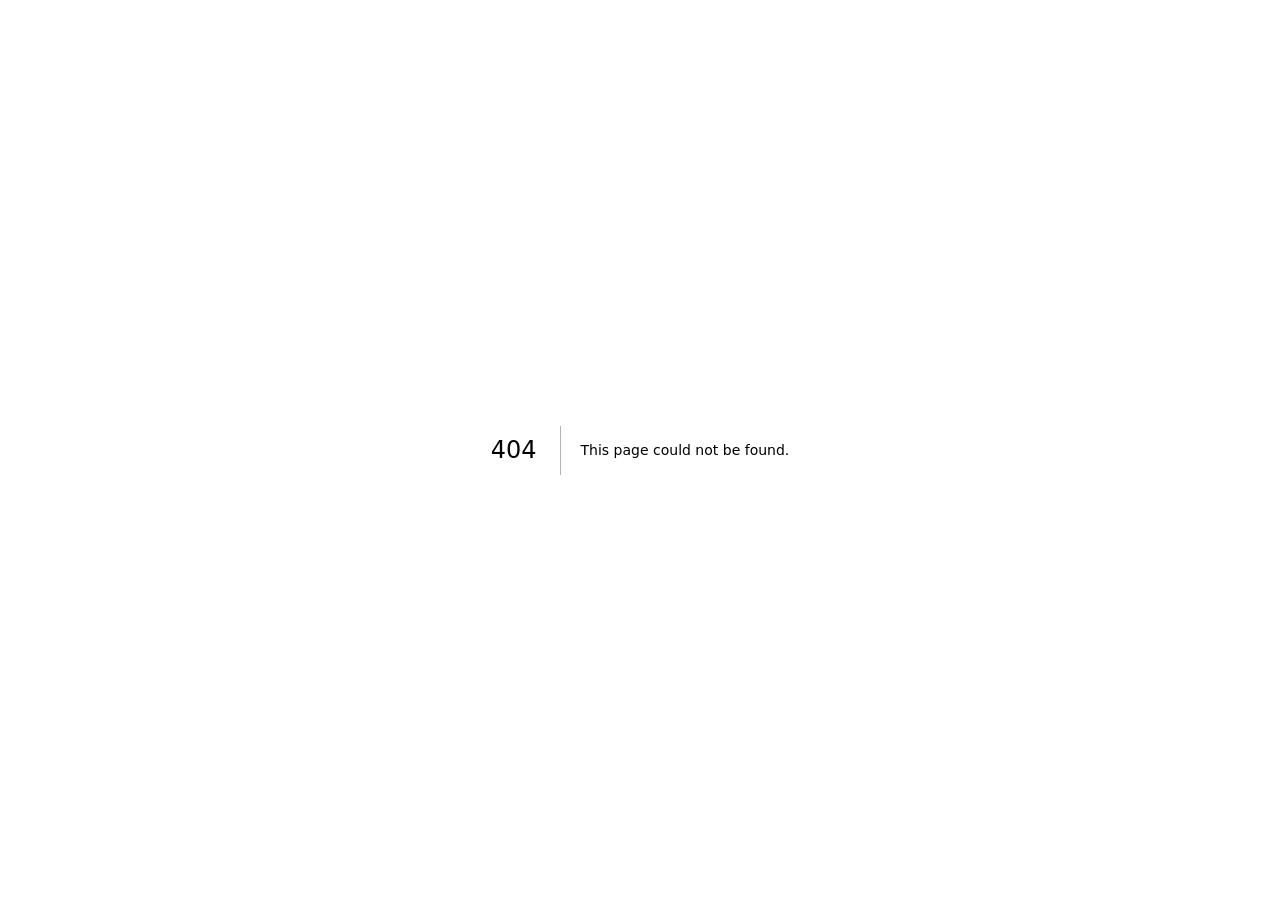
<file: 404/index.html>
<!DOCTYPE html><html lang="en"><head><meta charSet="utf-8"/><meta name="viewport" content="width=device-width, initial-scale=1"/><link rel="stylesheet" href="/_next/static/css/c8f48f5d6d74fe54.css" crossorigin="" data-precedence="next"/><link rel="preload" as="script" fetchPriority="low" href="/_next/static/chunks/webpack-cce14ea1830180fa.js" crossorigin=""/><script src="/_next/static/chunks/fd9d1056-15fd34ba6cdcb612.js" async="" crossorigin=""></script><script src="/_next/static/chunks/472-cb885355bb71a2e4.js" async="" crossorigin=""></script><script src="/_next/static/chunks/main-app-a04cdbfc2dea8d37.js" async="" crossorigin=""></script><title>404: This page could not be found.</title><title>Buddhi | Software Engineer</title><meta name="description" content="Portfolio website"/><script src="/_next/static/chunks/polyfills-c67a75d1b6f99dc8.js" crossorigin="" noModule=""></script></head><body><div style="font-family:system-ui,&quot;Segoe UI&quot;,Roboto,Helvetica,Arial,sans-serif,&quot;Apple Color Emoji&quot;,&quot;Segoe UI Emoji&quot;;height:100vh;text-align:center;display:flex;flex-direction:column;align-items:center;justify-content:center"><div><style>body{color:#000;background:#fff;margin:0}.next-error-h1{border-right:1px solid rgba(0,0,0,.3)}@media (prefers-color-scheme:dark){body{color:#fff;background:#000}.next-error-h1{border-right:1px solid rgba(255,255,255,.3)}}</style><h1 class="next-error-h1" style="display:inline-block;margin:0 20px 0 0;padding:0 23px 0 0;font-size:24px;font-weight:500;vertical-align:top;line-height:49px">404</h1><div style="display:inline-block"><h2 style="font-size:14px;font-weight:400;line-height:49px;margin:0">This page could not be found.</h2></div></div></div><script src="/_next/static/chunks/webpack-cce14ea1830180fa.js" crossorigin="" async=""></script><script>(self.__next_f=self.__next_f||[]).push([0]);self.__next_f.push([2,null])</script><script>self.__next_f.push([1,"1:HL[\"/_next/static/css/c8f48f5d6d74fe54.css\",\"style\",{\"crossOrigin\":\"\"}]\n0:\"$L2\"\n"])</script><script>self.__next_f.push([1,"3:I[3728,[],\"\"]\n5:I[9928,[],\"\"]\n6:I[6954,[],\"\"]\n7:I[7264,[],\"\"]\n9:{\"fontFamily\":\"system-ui,\\\"Segoe UI\\\",Roboto,Helvetica,Arial,sans-serif,\\\"Apple Color Emoji\\\",\\\"Segoe UI Emoji\\\"\",\"height\":\"100vh\",\"textAlign\":\"center\",\"display\":\"flex\",\"flexDirection\":\"column\",\"alignItems\":\"center\",\"justifyContent\":\"center\"}\na:{\"display\":\"inline-block\",\"margin\":\"0 20px 0 0\",\"padding\":\"0 23px 0 0\",\"fontSize\":24,\"fontWeight\":500,\"verticalAlign\":\"top\",\"lineHeight\":\"49px\"}\nb:{\"display\":\"inline-block\"}\nc:{\"fontSize\":14,\"fontWeigh"])</script><script>self.__next_f.push([1,"t\":400,\"lineHeight\":\"49px\",\"margin\":0}\n"])</script><script>self.__next_f.push([1,"2:[[[\"$\",\"link\",\"0\",{\"rel\":\"stylesheet\",\"href\":\"/_next/static/css/c8f48f5d6d74fe54.css\",\"precedence\":\"next\",\"crossOrigin\":\"\"}]],[\"$\",\"$L3\",null,{\"buildId\":\"V1CQzUSGZYQyPXnmIrurz\",\"assetPrefix\":\"\",\"initialCanonicalUrl\":\"/_not-found/\",\"initialTree\":[\"\",{\"children\":[\"__PAGE__\",{}]},\"$undefined\",\"$undefined\",true],\"initialHead\":[false,\"$L4\"],\"globalErrorComponent\":\"$5\",\"children\":[null,[\"$\",\"html\",null,{\"lang\":\"en\",\"children\":[\"$\",\"body\",null,{\"children\":[\"$\",\"$L6\",null,{\"parallelRouterKey\":\"children\",\"segmentPath\":[\"children\"],\"loading\":\"$undefined\",\"loadingStyles\":\"$undefined\",\"loadingScripts\":\"$undefined\",\"hasLoading\":false,\"error\":\"$undefined\",\"errorStyles\":\"$undefined\",\"errorScripts\":\"$undefined\",\"template\":[\"$\",\"$L7\",null,{}],\"templateStyles\":\"$undefined\",\"templateScripts\":\"$undefined\",\"notFound\":[[\"$\",\"title\",null,{\"children\":\"404: This page could not be found.\"}],[\"$\",\"div\",null,{\"style\":{\"fontFamily\":\"system-ui,\\\"Segoe UI\\\",Roboto,Helvetica,Arial,sans-serif,\\\"Apple Color Emoji\\\",\\\"Segoe UI Emoji\\\"\",\"height\":\"100vh\",\"textAlign\":\"center\",\"display\":\"flex\",\"flexDirection\":\"column\",\"alignItems\":\"center\",\"justifyContent\":\"center\"},\"children\":[\"$\",\"div\",null,{\"children\":[[\"$\",\"style\",null,{\"dangerouslySetInnerHTML\":{\"__html\":\"body{color:#000;background:#fff;margin:0}.next-error-h1{border-right:1px solid rgba(0,0,0,.3)}@media (prefers-color-scheme:dark){body{color:#fff;background:#000}.next-error-h1{border-right:1px solid rgba(255,255,255,.3)}}\"}}],[\"$\",\"h1\",null,{\"className\":\"next-error-h1\",\"style\":{\"display\":\"inline-block\",\"margin\":\"0 20px 0 0\",\"padding\":\"0 23px 0 0\",\"fontSize\":24,\"fontWeight\":500,\"verticalAlign\":\"top\",\"lineHeight\":\"49px\"},\"children\":\"404\"}],[\"$\",\"div\",null,{\"style\":{\"display\":\"inline-block\"},\"children\":[\"$\",\"h2\",null,{\"style\":{\"fontSize\":14,\"fontWeight\":400,\"lineHeight\":\"49px\",\"margin\":0},\"children\":\"This page could not be found.\"}]}]]}]}]],\"notFoundStyles\":[],\"childProp\":{\"current\":[\"$L8\",[[\"$\",\"title\",null,{\"children\":\"404: This page could not be found.\"}],[\"$\",\"div\",null,{\"style\":\"$9\",\"children\":[\"$\",\"div\",null,{\"children\":[[\"$\",\"style\",null,{\"dangerouslySetInnerHTML\":{\"__html\":\"body{color:#000;background:#fff;margin:0}.next-error-h1{border-right:1px solid rgba(0,0,0,.3)}@media (prefers-color-scheme:dark){body{color:#fff;background:#000}.next-error-h1{border-right:1px solid rgba(255,255,255,.3)}}\"}}],[\"$\",\"h1\",null,{\"className\":\"next-error-h1\",\"style\":\"$a\",\"children\":\"404\"}],[\"$\",\"div\",null,{\"style\":\"$b\",\"children\":[\"$\",\"h2\",null,{\"style\":\"$c\",\"children\":\"This page could not be found.\"}]}]]}]}]],null],\"segment\":\"__PAGE__\"},\"styles\":null}]}]}],null]}]]\n"])</script><script>self.__next_f.push([1,"4:[[\"$\",\"meta\",\"0\",{\"name\":\"viewport\",\"content\":\"width=device-width, initial-scale=1\"}],[\"$\",\"meta\",\"1\",{\"charSet\":\"utf-8\"}],[\"$\",\"title\",\"2\",{\"children\":\"Buddhi | Software Engineer\"}],[\"$\",\"meta\",\"3\",{\"name\":\"description\",\"content\":\"Portfolio website\"}]]\n8:null\n"])</script><script>self.__next_f.push([1,""])</script></body></html>
</file>
<file: _next/static/css/c8f48f5d6d74fe54.css>
*,:after,:before{--tw-border-spacing-x:0;--tw-border-spacing-y:0;--tw-translate-x:0;--tw-translate-y:0;--tw-rotate:0;--tw-skew-x:0;--tw-skew-y:0;--tw-scale-x:1;--tw-scale-y:1;--tw-pan-x: ;--tw-pan-y: ;--tw-pinch-zoom: ;--tw-scroll-snap-strictness:proximity;--tw-gradient-from-position: ;--tw-gradient-via-position: ;--tw-gradient-to-position: ;--tw-ordinal: ;--tw-slashed-zero: ;--tw-numeric-figure: ;--tw-numeric-spacing: ;--tw-numeric-fraction: ;--tw-ring-inset: ;--tw-ring-offset-width:0px;--tw-ring-offset-color:#fff;--tw-ring-color:rgba(59,130,246,.5);--tw-ring-offset-shadow:0 0 #0000;--tw-ring-shadow:0 0 #0000;--tw-shadow:0 0 #0000;--tw-shadow-colored:0 0 #0000;--tw-blur: ;--tw-brightness: ;--tw-contrast: ;--tw-grayscale: ;--tw-hue-rotate: ;--tw-invert: ;--tw-saturate: ;--tw-sepia: ;--tw-drop-shadow: ;--tw-backdrop-blur: ;--tw-backdrop-brightness: ;--tw-backdrop-contrast: ;--tw-backdrop-grayscale: ;--tw-backdrop-hue-rotate: ;--tw-backdrop-invert: ;--tw-backdrop-opacity: ;--tw-backdrop-saturate: ;--tw-backdrop-sepia: ;--tw-contain-size: ;--tw-contain-layout: ;--tw-contain-paint: ;--tw-contain-style: }::backdrop{--tw-border-spacing-x:0;--tw-border-spacing-y:0;--tw-translate-x:0;--tw-translate-y:0;--tw-rotate:0;--tw-skew-x:0;--tw-skew-y:0;--tw-scale-x:1;--tw-scale-y:1;--tw-pan-x: ;--tw-pan-y: ;--tw-pinch-zoom: ;--tw-scroll-snap-strictness:proximity;--tw-gradient-from-position: ;--tw-gradient-via-position: ;--tw-gradient-to-position: ;--tw-ordinal: ;--tw-slashed-zero: ;--tw-numeric-figure: ;--tw-numeric-spacing: ;--tw-numeric-fraction: ;--tw-ring-inset: ;--tw-ring-offset-width:0px;--tw-ring-offset-color:#fff;--tw-ring-color:rgba(59,130,246,.5);--tw-ring-offset-shadow:0 0 #0000;--tw-ring-shadow:0 0 #0000;--tw-shadow:0 0 #0000;--tw-shadow-colored:0 0 #0000;--tw-blur: ;--tw-brightness: ;--tw-contrast: ;--tw-grayscale: ;--tw-hue-rotate: ;--tw-invert: ;--tw-saturate: ;--tw-sepia: ;--tw-drop-shadow: ;--tw-backdrop-blur: ;--tw-backdrop-brightness: ;--tw-backdrop-contrast: ;--tw-backdrop-grayscale: ;--tw-backdrop-hue-rotate: ;--tw-backdrop-invert: ;--tw-backdrop-opacity: ;--tw-backdrop-saturate: ;--tw-backdrop-sepia: ;--tw-contain-size: ;--tw-contain-layout: ;--tw-contain-paint: ;--tw-contain-style: }/*
! tailwindcss v3.4.17 | MIT License | https://tailwindcss.com
*/*,:after,:before{box-sizing:border-box;border:0 solid #e5e7eb}:after,:before{--tw-content:""}:host,html{line-height:1.5;-webkit-text-size-adjust:100%;-moz-tab-size:4;-o-tab-size:4;tab-size:4;font-family:ui-sans-serif,system-ui,sans-serif,Apple Color Emoji,Segoe UI Emoji,Segoe UI Symbol,Noto Color Emoji;font-feature-settings:normal;font-variation-settings:normal;-webkit-tap-highlight-color:transparent}body{margin:0;line-height:inherit}hr{height:0;color:inherit;border-top-width:1px}abbr:where([title]){-webkit-text-decoration:underline dotted;text-decoration:underline dotted}h1,h2,h3,h4,h5,h6{font-size:inherit;font-weight:inherit}a{color:inherit;text-decoration:inherit}b,strong{font-weight:bolder}code,kbd,pre,samp{font-family:ui-monospace,SFMono-Regular,Menlo,Monaco,Consolas,Liberation Mono,Courier New,monospace;font-feature-settings:normal;font-variation-settings:normal;font-size:1em}small{font-size:80%}sub,sup{font-size:75%;line-height:0;position:relative;vertical-align:baseline}sub{bottom:-.25em}sup{top:-.5em}table{text-indent:0;border-color:inherit;border-collapse:collapse}button,input,optgroup,select,textarea{font-family:inherit;font-feature-settings:inherit;font-variation-settings:inherit;font-size:100%;font-weight:inherit;line-height:inherit;letter-spacing:inherit;color:inherit;margin:0;padding:0}button,select{text-transform:none}button,input:where([type=button]),input:where([type=reset]),input:where([type=submit]){-webkit-appearance:button;background-color:transparent;background-image:none}:-moz-focusring{outline:auto}:-moz-ui-invalid{box-shadow:none}progress{vertical-align:baseline}::-webkit-inner-spin-button,::-webkit-outer-spin-button{height:auto}[type=search]{-webkit-appearance:textfield;outline-offset:-2px}::-webkit-search-decoration{-webkit-appearance:none}::-webkit-file-upload-button{-webkit-appearance:button;font:inherit}summary{display:list-item}blockquote,dd,dl,figure,h1,h2,h3,h4,h5,h6,hr,p,pre{margin:0}fieldset{margin:0}fieldset,legend{padding:0}menu,ol,ul{list-style:none;margin:0;padding:0}dialog{padding:0}textarea{resize:vertical}input::-moz-placeholder,textarea::-moz-placeholder{opacity:1;color:#9ca3af}input::placeholder,textarea::placeholder{opacity:1;color:#9ca3af}[role=button],button{cursor:pointer}:disabled{cursor:default}audio,canvas,embed,iframe,img,object,svg,video{display:block;vertical-align:middle}img,video{max-width:100%;height:auto}[hidden]:where(:not([hidden=until-found])){display:none}.pointer-events-none{pointer-events:none}.fixed{position:fixed}.absolute{position:absolute}.relative{position:relative}.-inset-0\.5{inset:-.125rem}.-inset-2{inset:-.5rem}.inset-0{inset:0}.-bottom-1{bottom:-.25rem}.-bottom-2{bottom:-.5rem}.-right-1{right:-.25rem}.bottom-0{bottom:0}.bottom-1\/2{bottom:50%}.bottom-10{bottom:2.5rem}.bottom-8{bottom:2rem}.left-0{left:0}.left-1\/2{left:50%}.left-1\/4{left:25%}.left-6{left:1.5rem}.right-1\/3{right:33.333333%}.right-1\/4{right:25%}.right-16{right:4rem}.right-6{right:1.5rem}.right-8{right:2rem}.top-0{top:0}.top-1\/2{top:50%}.top-1\/3{top:33.333333%}.top-full{top:100%}.-z-10{z-index:-10}.z-10{z-index:10}.z-50{z-index:50}.mx-auto{margin-left:auto;margin-right:auto}.my-1\.5{margin-top:.375rem;margin-bottom:.375rem}.mb-1{margin-bottom:.25rem}.mb-16{margin-bottom:4rem}.mb-2{margin-bottom:.5rem}.mb-3{margin-bottom:.75rem}.mb-4{margin-bottom:1rem}.mb-6{margin-bottom:1.5rem}.mb-8{margin-bottom:2rem}.ml-0{margin-left:0}.mt-10{margin-top:2.5rem}.mt-16{margin-top:4rem}.mt-2{margin-top:.5rem}.mt-4{margin-top:1rem}.block{display:block}.inline-block{display:inline-block}.flex{display:flex}.grid{display:grid}.hidden{display:none}.h-0\.5{height:.125rem}.h-1{height:.25rem}.h-1\.5{height:.375rem}.h-10{height:2.5rem}.h-12{height:3rem}.h-14{height:3.5rem}.h-2{height:.5rem}.h-3{height:.75rem}.h-40{height:10rem}.h-5{height:1.25rem}.h-6{height:1.5rem}.h-8{height:2rem}.h-full{height:100%}.h-px{height:1px}.max-h-0{max-height:0}.max-h-96{max-height:24rem}.min-h-screen{min-height:100vh}.w-0{width:0}.w-1{width:.25rem}.w-1\.5{width:.375rem}.w-10{width:2.5rem}.w-12{width:3rem}.w-14{width:3.5rem}.w-2{width:.5rem}.w-24{width:6rem}.w-40{width:10rem}.w-5{width:1.25rem}.w-6{width:1.5rem}.w-full{width:100%}.max-w-2xl{max-width:42rem}.max-w-5xl{max-width:64rem}.max-w-6xl{max-width:72rem}.max-w-sm{max-width:24rem}.flex-1{flex:1 1 0%}.-translate-x-1\/2{--tw-translate-x:-50%}.-translate-x-1\/2,.-translate-y-1\.5{transform:translate(var(--tw-translate-x),var(--tw-translate-y)) rotate(var(--tw-rotate)) skewX(var(--tw-skew-x)) skewY(var(--tw-skew-y)) scaleX(var(--tw-scale-x)) scaleY(var(--tw-scale-y))}.-translate-y-1\.5{--tw-translate-y:-0.375rem}.-translate-y-1\/2{--tw-translate-y:-50%}.-translate-y-1\/2,.translate-y-1\.5{transform:translate(var(--tw-translate-x),var(--tw-translate-y)) rotate(var(--tw-rotate)) skewX(var(--tw-skew-x)) skewY(var(--tw-skew-y)) scaleX(var(--tw-scale-x)) scaleY(var(--tw-scale-y))}.translate-y-1\.5{--tw-translate-y:0.375rem}.-rotate-45{--tw-rotate:-45deg}.-rotate-45,.-rotate-90{transform:translate(var(--tw-translate-x),var(--tw-translate-y)) rotate(var(--tw-rotate)) skewX(var(--tw-skew-x)) skewY(var(--tw-skew-y)) scaleX(var(--tw-scale-x)) scaleY(var(--tw-scale-y))}.-rotate-90{--tw-rotate:-90deg}.rotate-45{--tw-rotate:45deg}.rotate-45,.scale-110{transform:translate(var(--tw-translate-x),var(--tw-translate-y)) rotate(var(--tw-rotate)) skewX(var(--tw-skew-x)) skewY(var(--tw-skew-y)) scaleX(var(--tw-scale-x)) scaleY(var(--tw-scale-y))}.scale-110{--tw-scale-x:1.1;--tw-scale-y:1.1}.transform{transform:translate(var(--tw-translate-x),var(--tw-translate-y)) rotate(var(--tw-rotate)) skewX(var(--tw-skew-x)) skewY(var(--tw-skew-y)) scaleX(var(--tw-scale-x)) scaleY(var(--tw-scale-y))}@keyframes ping{75%,to{transform:scale(2);opacity:0}}.animate-ping{animation:ping 1s cubic-bezier(0,0,.2,1) infinite}@keyframes pulse{50%{opacity:.5}}.animate-pulse{animation:pulse 2s cubic-bezier(.4,0,.6,1) infinite}@keyframes spin{to{transform:rotate(1turn)}}.animate-spin{animation:spin 1s linear infinite}.cursor-not-allowed{cursor:not-allowed}.resize-none{resize:none}.grid-cols-1{grid-template-columns:repeat(1,minmax(0,1fr))}.grid-cols-2{grid-template-columns:repeat(2,minmax(0,1fr))}.flex-col{flex-direction:column}.flex-wrap{flex-wrap:wrap}.items-start{align-items:flex-start}.items-center{align-items:center}.justify-center{justify-content:center}.justify-between{justify-content:space-between}.gap-16{gap:4rem}.gap-2{gap:.5rem}.gap-20{gap:5rem}.gap-3{gap:.75rem}.gap-4{gap:1rem}.gap-6{gap:1.5rem}.gap-8{gap:2rem}.space-x-2>:not([hidden])~:not([hidden]){--tw-space-x-reverse:0;margin-right:calc(.5rem * var(--tw-space-x-reverse));margin-left:calc(.5rem * calc(1 - var(--tw-space-x-reverse)))}.space-x-8>:not([hidden])~:not([hidden]){--tw-space-x-reverse:0;margin-right:calc(2rem * var(--tw-space-x-reverse));margin-left:calc(2rem * calc(1 - var(--tw-space-x-reverse)))}.space-y-3>:not([hidden])~:not([hidden]){--tw-space-y-reverse:0;margin-top:calc(.75rem * calc(1 - var(--tw-space-y-reverse)));margin-bottom:calc(.75rem * var(--tw-space-y-reverse))}.space-y-4>:not([hidden])~:not([hidden]){--tw-space-y-reverse:0;margin-top:calc(1rem * calc(1 - var(--tw-space-y-reverse)));margin-bottom:calc(1rem * var(--tw-space-y-reverse))}.space-y-6>:not([hidden])~:not([hidden]){--tw-space-y-reverse:0;margin-top:calc(1.5rem * calc(1 - var(--tw-space-y-reverse)));margin-bottom:calc(1.5rem * var(--tw-space-y-reverse))}.space-y-8>:not([hidden])~:not([hidden]){--tw-space-y-reverse:0;margin-top:calc(2rem * calc(1 - var(--tw-space-y-reverse)));margin-bottom:calc(2rem * var(--tw-space-y-reverse))}.overflow-hidden{overflow:hidden}.scroll-smooth{scroll-behavior:smooth}.whitespace-nowrap{white-space:nowrap}.rounded-2xl{border-radius:1rem}.rounded-full{border-radius:9999px}.rounded-lg{border-radius:.5rem}.rounded-xl{border-radius:.75rem}.border{border-width:1px}.border-2{border-width:2px}.border-b{border-bottom-width:1px}.border-r{border-right-width:1px}.border-t{border-top-width:1px}.border-blue-400{--tw-border-opacity:1;border-color:rgb(96 165 250/var(--tw-border-opacity,1))}.border-blue-400\/10{border-color:rgba(96,165,250,.1)}.border-blue-400\/20{border-color:rgba(96,165,250,.2)}.border-emerald-400\/20{border-color:rgba(52,211,153,.2)}.border-gray-600{--tw-border-opacity:1;border-color:rgb(75 85 99/var(--tw-border-opacity,1))}.border-gray-700{--tw-border-opacity:1;border-color:rgb(55 65 81/var(--tw-border-opacity,1))}.border-green-400\/20{border-color:rgba(74,222,128,.2)}.border-indigo-400\/20{border-color:rgba(129,140,248,.2)}.border-orange-400\/20{border-color:rgba(251,146,60,.2)}.border-pink-400\/20{border-color:rgba(244,114,182,.2)}.border-red-400\/20{border-color:hsla(0,91%,71%,.2)}.border-white\/10{border-color:hsla(0,0%,100%,.1)}.border-white\/20{border-color:hsla(0,0%,100%,.2)}.border-white\/30{border-color:hsla(0,0%,100%,.3)}.border-white\/50{border-color:hsla(0,0%,100%,.5)}.border-yellow-400\/20{border-color:rgba(250,204,21,.2)}.bg-blue-400\/30{background-color:rgba(96,165,250,.3)}.bg-blue-400\/5{background-color:rgba(96,165,250,.05)}.bg-blue-600{--tw-bg-opacity:1;background-color:rgb(37 99 235/var(--tw-bg-opacity,1))}.bg-blue-900\/30{background-color:rgba(30,58,138,.3)}.bg-gray-600{--tw-bg-opacity:1;background-color:rgb(75 85 99/var(--tw-bg-opacity,1))}.bg-gray-700\/50{background-color:rgba(55,65,81,.5)}.bg-gray-800\/50{background-color:rgba(31,41,55,.5)}.bg-gray-900{--tw-bg-opacity:1;background-color:rgb(17 24 39/var(--tw-bg-opacity,1))}.bg-gray-900\/80{background-color:rgba(17,24,39,.8)}.bg-gray-900\/90{background-color:rgba(17,24,39,.9)}.bg-gray-900\/95{background-color:rgba(17,24,39,.95)}.bg-green-400{--tw-bg-opacity:1;background-color:rgb(74 222 128/var(--tw-bg-opacity,1))}.bg-green-900\/30{background-color:rgba(20,83,45,.3)}.bg-pink-400\/20{background-color:rgba(244,114,182,.2)}.bg-purple-500\/40{background-color:rgba(168,85,247,.4)}.bg-red-900\/30{background-color:rgba(127,29,29,.3)}.bg-white{--tw-bg-opacity:1;background-color:rgb(255 255 255/var(--tw-bg-opacity,1))}.bg-white\/10{background-color:hsla(0,0%,100%,.1)}.bg-white\/20{background-color:hsla(0,0%,100%,.2)}.bg-white\/30{background-color:hsla(0,0%,100%,.3)}.bg-white\/70{background-color:hsla(0,0%,100%,.7)}.bg-gradient-to-br{background-image:linear-gradient(to bottom right,var(--tw-gradient-stops))}.bg-gradient-to-r{background-image:linear-gradient(to right,var(--tw-gradient-stops))}.bg-gradient-to-t{background-image:linear-gradient(to top,var(--tw-gradient-stops))}.bg-gradient-to-tr{background-image:linear-gradient(to top right,var(--tw-gradient-stops))}.from-black\/40{--tw-gradient-from:rgba(0,0,0,.4) var(--tw-gradient-from-position);--tw-gradient-to:transparent var(--tw-gradient-to-position);--tw-gradient-stops:var(--tw-gradient-from),var(--tw-gradient-to)}.from-blue-400{--tw-gradient-from:#60a5fa var(--tw-gradient-from-position);--tw-gradient-to:rgba(96,165,250,0) var(--tw-gradient-to-position);--tw-gradient-stops:var(--tw-gradient-from),var(--tw-gradient-to)}.from-blue-400\/20{--tw-gradient-from:rgba(96,165,250,.2) var(--tw-gradient-from-position);--tw-gradient-to:rgba(96,165,250,0) var(--tw-gradient-to-position);--tw-gradient-stops:var(--tw-gradient-from),var(--tw-gradient-to)}.from-blue-500{--tw-gradient-from:#3b82f6 var(--tw-gradient-from-position);--tw-gradient-to:rgba(59,130,246,0) var(--tw-gradient-to-position);--tw-gradient-stops:var(--tw-gradient-from),var(--tw-gradient-to)}.from-blue-600{--tw-gradient-from:#2563eb var(--tw-gradient-from-position);--tw-gradient-to:rgba(37,99,235,0) var(--tw-gradient-to-position);--tw-gradient-stops:var(--tw-gradient-from),var(--tw-gradient-to)}.from-blue-900\/20{--tw-gradient-from:rgba(30,58,138,.2) var(--tw-gradient-from-position);--tw-gradient-to:rgba(30,58,138,0) var(--tw-gradient-to-position);--tw-gradient-stops:var(--tw-gradient-from),var(--tw-gradient-to)}.from-blue-900\/30{--tw-gradient-from:rgba(30,58,138,.3) var(--tw-gradient-from-position);--tw-gradient-to:rgba(30,58,138,0) var(--tw-gradient-to-position);--tw-gradient-stops:var(--tw-gradient-from),var(--tw-gradient-to)}.from-cyan-300{--tw-gradient-from:#67e8f9 var(--tw-gradient-from-position);--tw-gradient-to:rgba(103,232,249,0) var(--tw-gradient-to-position);--tw-gradient-stops:var(--tw-gradient-from),var(--tw-gradient-to)}.from-cyan-400{--tw-gradient-from:#22d3ee var(--tw-gradient-from-position);--tw-gradient-to:rgba(34,211,238,0) var(--tw-gradient-to-position);--tw-gradient-stops:var(--tw-gradient-from),var(--tw-gradient-to)}.from-emerald-400{--tw-gradient-from:#34d399 var(--tw-gradient-from-position);--tw-gradient-to:rgba(52,211,153,0) var(--tw-gradient-to-position);--tw-gradient-stops:var(--tw-gradient-from),var(--tw-gradient-to)}.from-emerald-500{--tw-gradient-from:#10b981 var(--tw-gradient-from-position);--tw-gradient-to:rgba(16,185,129,0) var(--tw-gradient-to-position);--tw-gradient-stops:var(--tw-gradient-from),var(--tw-gradient-to)}.from-emerald-900\/30{--tw-gradient-from:rgba(6,78,59,.3) var(--tw-gradient-from-position);--tw-gradient-to:rgba(6,78,59,0) var(--tw-gradient-to-position);--tw-gradient-stops:var(--tw-gradient-from),var(--tw-gradient-to)}.from-gray-400{--tw-gradient-from:#9ca3af var(--tw-gradient-from-position);--tw-gradient-to:rgba(156,163,175,0) var(--tw-gradient-to-position);--tw-gradient-stops:var(--tw-gradient-from),var(--tw-gradient-to)}.from-gray-900{--tw-gradient-from:#111827 var(--tw-gradient-from-position);--tw-gradient-to:rgba(17,24,39,0) var(--tw-gradient-to-position);--tw-gradient-stops:var(--tw-gradient-from),var(--tw-gradient-to)}.from-gray-950{--tw-gradient-from:#030712 var(--tw-gradient-from-position);--tw-gradient-to:rgba(3,7,18,0) var(--tw-gradient-to-position);--tw-gradient-stops:var(--tw-gradient-from),var(--tw-gradient-to)}.from-green-400{--tw-gradient-from:#4ade80 var(--tw-gradient-from-position);--tw-gradient-to:rgba(74,222,128,0) var(--tw-gradient-to-position);--tw-gradient-stops:var(--tw-gradient-from),var(--tw-gradient-to)}.from-indigo-500{--tw-gradient-from:#6366f1 var(--tw-gradient-from-position);--tw-gradient-to:rgba(99,102,241,0) var(--tw-gradient-to-position);--tw-gradient-stops:var(--tw-gradient-from),var(--tw-gradient-to)}.from-indigo-900\/30{--tw-gradient-from:rgba(49,46,129,.3) var(--tw-gradient-from-position);--tw-gradient-to:rgba(49,46,129,0) var(--tw-gradient-to-position);--tw-gradient-stops:var(--tw-gradient-from),var(--tw-gradient-to)}.from-orange-500{--tw-gradient-from:#f97316 var(--tw-gradient-from-position);--tw-gradient-to:rgba(249,115,22,0) var(--tw-gradient-to-position);--tw-gradient-stops:var(--tw-gradient-from),var(--tw-gradient-to)}.from-orange-900\/30{--tw-gradient-from:rgba(124,45,18,.3) var(--tw-gradient-from-position);--tw-gradient-to:rgba(124,45,18,0) var(--tw-gradient-to-position);--tw-gradient-stops:var(--tw-gradient-from),var(--tw-gradient-to)}.from-pink-400{--tw-gradient-from:#f472b6 var(--tw-gradient-from-position);--tw-gradient-to:rgba(244,114,182,0) var(--tw-gradient-to-position);--tw-gradient-stops:var(--tw-gradient-from),var(--tw-gradient-to)}.from-pink-500{--tw-gradient-from:#ec4899 var(--tw-gradient-from-position);--tw-gradient-to:rgba(236,72,153,0) var(--tw-gradient-to-position);--tw-gradient-stops:var(--tw-gradient-from),var(--tw-gradient-to)}.from-pink-900\/30{--tw-gradient-from:rgba(131,24,67,.3) var(--tw-gradient-from-position);--tw-gradient-to:rgba(131,24,67,0) var(--tw-gradient-to-position);--tw-gradient-stops:var(--tw-gradient-from),var(--tw-gradient-to)}.from-purple-400{--tw-gradient-from:#c084fc var(--tw-gradient-from-position);--tw-gradient-to:rgba(192,132,252,0) var(--tw-gradient-to-position);--tw-gradient-stops:var(--tw-gradient-from),var(--tw-gradient-to)}.from-slate-800\/50{--tw-gradient-from:rgba(30,41,59,.5) var(--tw-gradient-from-position);--tw-gradient-to:rgba(30,41,59,0) var(--tw-gradient-to-position);--tw-gradient-stops:var(--tw-gradient-from),var(--tw-gradient-to)}.from-transparent{--tw-gradient-from:transparent var(--tw-gradient-from-position);--tw-gradient-to:transparent var(--tw-gradient-to-position);--tw-gradient-stops:var(--tw-gradient-from),var(--tw-gradient-to)}.from-yellow-400{--tw-gradient-from:#facc15 var(--tw-gradient-from-position);--tw-gradient-to:rgba(250,204,21,0) var(--tw-gradient-to-position);--tw-gradient-stops:var(--tw-gradient-from),var(--tw-gradient-to)}.from-yellow-500{--tw-gradient-from:#eab308 var(--tw-gradient-from-position);--tw-gradient-to:rgba(234,179,8,0) var(--tw-gradient-to-position);--tw-gradient-stops:var(--tw-gradient-from),var(--tw-gradient-to)}.from-yellow-900\/30{--tw-gradient-from:rgba(113,63,18,.3) var(--tw-gradient-from-position);--tw-gradient-to:rgba(113,63,18,0) var(--tw-gradient-to-position);--tw-gradient-stops:var(--tw-gradient-from),var(--tw-gradient-to)}.via-blue-400{--tw-gradient-to:rgba(96,165,250,0) var(--tw-gradient-to-position);--tw-gradient-stops:var(--tw-gradient-from),#60a5fa var(--tw-gradient-via-position),var(--tw-gradient-to)}.via-blue-400\/20{--tw-gradient-to:rgba(96,165,250,0) var(--tw-gradient-to-position);--tw-gradient-stops:var(--tw-gradient-from),rgba(96,165,250,.2) var(--tw-gradient-via-position),var(--tw-gradient-to)}.via-blue-400\/50{--tw-gradient-to:rgba(96,165,250,0) var(--tw-gradient-to-position);--tw-gradient-stops:var(--tw-gradient-from),rgba(96,165,250,.5) var(--tw-gradient-via-position),var(--tw-gradient-to)}.via-gray-900{--tw-gradient-to:rgba(17,24,39,0) var(--tw-gradient-to-position);--tw-gradient-stops:var(--tw-gradient-from),#111827 var(--tw-gradient-via-position),var(--tw-gradient-to)}.via-purple-400{--tw-gradient-to:rgba(192,132,252,0) var(--tw-gradient-to-position);--tw-gradient-stops:var(--tw-gradient-from),#c084fc var(--tw-gradient-via-position),var(--tw-gradient-to)}.via-purple-500{--tw-gradient-to:rgba(168,85,247,0) var(--tw-gradient-to-position);--tw-gradient-stops:var(--tw-gradient-from),#a855f7 var(--tw-gradient-via-position),var(--tw-gradient-to)}.via-purple-900\/20{--tw-gradient-to:rgba(88,28,135,0) var(--tw-gradient-to-position);--tw-gradient-stops:var(--tw-gradient-from),rgba(88,28,135,.2) var(--tw-gradient-via-position),var(--tw-gradient-to)}.via-slate-800{--tw-gradient-to:rgba(30,41,59,0) var(--tw-gradient-to-position);--tw-gradient-stops:var(--tw-gradient-from),#1e293b var(--tw-gradient-via-position),var(--tw-gradient-to)}.via-transparent{--tw-gradient-to:transparent var(--tw-gradient-to-position);--tw-gradient-stops:var(--tw-gradient-from),transparent var(--tw-gradient-via-position),var(--tw-gradient-to)}.to-black{--tw-gradient-to:#000 var(--tw-gradient-to-position)}.to-black\/20{--tw-gradient-to:rgba(0,0,0,.2) var(--tw-gradient-to-position)}.to-blue-400{--tw-gradient-to:#60a5fa var(--tw-gradient-to-position)}.to-blue-600{--tw-gradient-to:#2563eb var(--tw-gradient-to-position)}.to-blue-900\/30{--tw-gradient-to:rgba(30,58,138,.3) var(--tw-gradient-to-position)}.to-cyan-400{--tw-gradient-to:#22d3ee var(--tw-gradient-to-position)}.to-cyan-600{--tw-gradient-to:#0891b2 var(--tw-gradient-to-position)}.to-cyan-900\/30{--tw-gradient-to:rgba(22,78,99,.3) var(--tw-gradient-to-position)}.to-emerald-500{--tw-gradient-to:#10b981 var(--tw-gradient-to-position)}.to-emerald-600{--tw-gradient-to:#059669 var(--tw-gradient-to-position)}.to-gray-600{--tw-gradient-to:#4b5563 var(--tw-gradient-to-position)}.to-gray-900{--tw-gradient-to:#111827 var(--tw-gradient-to-position)}.to-gray-900\/50{--tw-gradient-to:rgba(17,24,39,.5) var(--tw-gradient-to-position)}.to-green-600{--tw-gradient-to:#16a34a var(--tw-gradient-to-position)}.to-orange-600{--tw-gradient-to:#ea580c var(--tw-gradient-to-position)}.to-orange-900\/30{--tw-gradient-to:rgba(124,45,18,.3) var(--tw-gradient-to-position)}.to-pink-500{--tw-gradient-to:#ec4899 var(--tw-gradient-to-position)}.to-pink-600{--tw-gradient-to:#db2777 var(--tw-gradient-to-position)}.to-purple-400{--tw-gradient-to:#c084fc var(--tw-gradient-to-position)}.to-purple-400\/20{--tw-gradient-to:rgba(192,132,252,.2) var(--tw-gradient-to-position)}.to-purple-500{--tw-gradient-to:#a855f7 var(--tw-gradient-to-position)}.to-purple-500\/20{--tw-gradient-to:rgba(168,85,247,.2) var(--tw-gradient-to-position)}.to-purple-600{--tw-gradient-to:#9333ea var(--tw-gradient-to-position)}.to-purple-900\/20{--tw-gradient-to:rgba(88,28,135,.2) var(--tw-gradient-to-position)}.to-purple-900\/30{--tw-gradient-to:rgba(88,28,135,.3) var(--tw-gradient-to-position)}.to-red-600{--tw-gradient-to:#dc2626 var(--tw-gradient-to-position)}.to-red-900\/30{--tw-gradient-to:rgba(127,29,29,.3) var(--tw-gradient-to-position)}.to-slate-900\/40{--tw-gradient-to:rgba(15,23,42,.4) var(--tw-gradient-to-position)}.to-transparent{--tw-gradient-to:transparent var(--tw-gradient-to-position)}.to-yellow-600{--tw-gradient-to:#ca8a04 var(--tw-gradient-to-position)}.bg-clip-text{-webkit-background-clip:text;background-clip:text}.object-cover{-o-object-fit:cover;object-fit:cover}.p-3{padding:.75rem}.p-4{padding:1rem}.p-6{padding:1.5rem}.p-8{padding:2rem}.px-3{padding-left:.75rem;padding-right:.75rem}.px-4{padding-left:1rem;padding-right:1rem}.px-6{padding-left:1.5rem;padding-right:1.5rem}.px-8{padding-left:2rem;padding-right:2rem}.py-1{padding-top:.25rem;padding-bottom:.25rem}.py-10{padding-top:2.5rem;padding-bottom:2.5rem}.py-12{padding-top:3rem;padding-bottom:3rem}.py-2{padding-top:.5rem;padding-bottom:.5rem}.py-20{padding-top:5rem;padding-bottom:5rem}.py-3{padding-top:.75rem;padding-bottom:.75rem}.py-4{padding-top:1rem;padding-bottom:1rem}.py-6{padding-top:1.5rem;padding-bottom:1.5rem}.pt-20{padding-top:5rem}.pt-4{padding-top:1rem}.text-center{text-align:center}.text-2xl{font-size:1.5rem;line-height:2rem}.text-3xl{font-size:1.875rem;line-height:2.25rem}.text-5xl{font-size:3rem;line-height:1}.text-lg{font-size:1.125rem;line-height:1.75rem}.text-sm{font-size:.875rem;line-height:1.25rem}.text-xl{font-size:1.25rem;line-height:1.75rem}.text-xs{font-size:.75rem;line-height:1rem}.font-bold{font-weight:700}.font-light{font-weight:300}.font-medium{font-weight:500}.font-semibold{font-weight:600}.leading-relaxed{line-height:1.625}.text-blue-400{--tw-text-opacity:1;color:rgb(96 165 250/var(--tw-text-opacity,1))}.text-cyan-400\/70{color:rgba(34,211,238,.7)}.text-gray-300{--tw-text-opacity:1;color:rgb(209 213 219/var(--tw-text-opacity,1))}.text-gray-400{--tw-text-opacity:1;color:rgb(156 163 175/var(--tw-text-opacity,1))}.text-gray-500{--tw-text-opacity:1;color:rgb(107 114 128/var(--tw-text-opacity,1))}.text-green-400{--tw-text-opacity:1;color:rgb(74 222 128/var(--tw-text-opacity,1))}.text-purple-400{--tw-text-opacity:1;color:rgb(192 132 252/var(--tw-text-opacity,1))}.text-red-400{--tw-text-opacity:1;color:rgb(248 113 113/var(--tw-text-opacity,1))}.text-transparent{color:transparent}.text-white{--tw-text-opacity:1;color:rgb(255 255 255/var(--tw-text-opacity,1))}.text-white\/90{color:hsla(0,0%,100%,.9)}.underline{text-decoration-line:underline}.placeholder-gray-400::-moz-placeholder{--tw-placeholder-opacity:1;color:rgb(156 163 175/var(--tw-placeholder-opacity,1))}.placeholder-gray-400::placeholder{--tw-placeholder-opacity:1;color:rgb(156 163 175/var(--tw-placeholder-opacity,1))}.opacity-0{opacity:0}.opacity-100{opacity:1}.opacity-30{opacity:.3}.opacity-50{opacity:.5}.shadow-2xl{--tw-shadow:0 25px 50px -12px rgba(0,0,0,.25);--tw-shadow-colored:0 25px 50px -12px var(--tw-shadow-color)}.shadow-2xl,.shadow-lg{box-shadow:var(--tw-ring-offset-shadow,0 0 #0000),var(--tw-ring-shadow,0 0 #0000),var(--tw-shadow)}.shadow-lg{--tw-shadow:0 10px 15px -3px rgba(0,0,0,.1),0 4px 6px -4px rgba(0,0,0,.1);--tw-shadow-colored:0 10px 15px -3px var(--tw-shadow-color),0 4px 6px -4px var(--tw-shadow-color)}.shadow-xl{--tw-shadow:0 20px 25px -5px rgba(0,0,0,.1),0 8px 10px -6px rgba(0,0,0,.1);--tw-shadow-colored:0 20px 25px -5px var(--tw-shadow-color),0 8px 10px -6px var(--tw-shadow-color);box-shadow:var(--tw-ring-offset-shadow,0 0 #0000),var(--tw-ring-shadow,0 0 #0000),var(--tw-shadow)}.shadow-blue-400\/20{--tw-shadow-color:rgba(96,165,250,.2);--tw-shadow:var(--tw-shadow-colored)}.shadow-blue-500\/20{--tw-shadow-color:rgba(59,130,246,.2);--tw-shadow:var(--tw-shadow-colored)}.shadow-emerald-500\/20{--tw-shadow-color:rgba(16,185,129,.2);--tw-shadow:var(--tw-shadow-colored)}.shadow-indigo-500\/20{--tw-shadow-color:rgba(99,102,241,.2);--tw-shadow:var(--tw-shadow-colored)}.shadow-orange-500\/20{--tw-shadow-color:rgba(249,115,22,.2);--tw-shadow:var(--tw-shadow-colored)}.shadow-pink-500\/20{--tw-shadow-color:rgba(236,72,153,.2);--tw-shadow:var(--tw-shadow-colored)}.shadow-yellow-500\/20{--tw-shadow-color:rgba(234,179,8,.2);--tw-shadow:var(--tw-shadow-colored)}.ring{--tw-ring-offset-shadow:var(--tw-ring-inset) 0 0 0 var(--tw-ring-offset-width) var(--tw-ring-offset-color);--tw-ring-shadow:var(--tw-ring-inset) 0 0 0 calc(3px + var(--tw-ring-offset-width)) var(--tw-ring-color);box-shadow:var(--tw-ring-offset-shadow),var(--tw-ring-shadow),var(--tw-shadow,0 0 #0000)}.blur{--tw-blur:blur(8px)}.blur,.blur-sm{filter:var(--tw-blur) var(--tw-brightness) var(--tw-contrast) var(--tw-grayscale) var(--tw-hue-rotate) var(--tw-invert) var(--tw-saturate) var(--tw-sepia) var(--tw-drop-shadow)}.blur-sm{--tw-blur:blur(4px)}.blur-xl{--tw-blur:blur(24px)}.blur-xl,.drop-shadow-2xl{filter:var(--tw-blur) var(--tw-brightness) var(--tw-contrast) var(--tw-grayscale) var(--tw-hue-rotate) var(--tw-invert) var(--tw-saturate) var(--tw-sepia) var(--tw-drop-shadow)}.drop-shadow-2xl{--tw-drop-shadow:drop-shadow(0 25px 25px rgba(0,0,0,.15))}.filter{filter:var(--tw-blur) var(--tw-brightness) var(--tw-contrast) var(--tw-grayscale) var(--tw-hue-rotate) var(--tw-invert) var(--tw-saturate) var(--tw-sepia) var(--tw-drop-shadow)}.backdrop-blur-lg{--tw-backdrop-blur:blur(16px)}.backdrop-blur-lg,.backdrop-blur-md{backdrop-filter:var(--tw-backdrop-blur) var(--tw-backdrop-brightness) var(--tw-backdrop-contrast) var(--tw-backdrop-grayscale) var(--tw-backdrop-hue-rotate) var(--tw-backdrop-invert) var(--tw-backdrop-opacity) var(--tw-backdrop-saturate) var(--tw-backdrop-sepia)}.backdrop-blur-md{--tw-backdrop-blur:blur(12px)}.backdrop-blur-sm{--tw-backdrop-blur:blur(4px)}.backdrop-blur-sm,.backdrop-blur-xl{backdrop-filter:var(--tw-backdrop-blur) var(--tw-backdrop-brightness) var(--tw-backdrop-contrast) var(--tw-backdrop-grayscale) var(--tw-backdrop-hue-rotate) var(--tw-backdrop-invert) var(--tw-backdrop-opacity) var(--tw-backdrop-saturate) var(--tw-backdrop-sepia)}.backdrop-blur-xl{--tw-backdrop-blur:blur(24px)}.transition{transition-property:color,background-color,border-color,text-decoration-color,fill,stroke,opacity,box-shadow,transform,filter,backdrop-filter;transition-timing-function:cubic-bezier(.4,0,.2,1);transition-duration:.15s}.transition-all{transition-property:all;transition-timing-function:cubic-bezier(.4,0,.2,1);transition-duration:.15s}.transition-colors{transition-property:color,background-color,border-color,text-decoration-color,fill,stroke;transition-timing-function:cubic-bezier(.4,0,.2,1);transition-duration:.15s}.transition-opacity{transition-property:opacity;transition-timing-function:cubic-bezier(.4,0,.2,1);transition-duration:.15s}.transition-transform{transition-property:transform;transition-timing-function:cubic-bezier(.4,0,.2,1);transition-duration:.15s}.duration-300{transition-duration:.3s}.duration-500{transition-duration:.5s}.ease-in-out{transition-timing-function:cubic-bezier(.4,0,.2,1)}html{scroll-behavior:smooth}body{--tw-bg-opacity:1;background-color:rgb(255 255 255/var(--tw-bg-opacity,1));--tw-text-opacity:1;color:rgb(17 24 39/var(--tw-text-opacity,1))}body:is(.dark *){--tw-bg-opacity:1;background-color:rgb(17 24 39/var(--tw-bg-opacity,1));--tw-text-opacity:1;color:rgb(243 244 246/var(--tw-text-opacity,1))}.hover\:scale-110:hover{--tw-scale-x:1.1;--tw-scale-y:1.1;transform:translate(var(--tw-translate-x),var(--tw-translate-y)) rotate(var(--tw-rotate)) skewX(var(--tw-skew-x)) skewY(var(--tw-skew-y)) scaleX(var(--tw-scale-x)) scaleY(var(--tw-scale-y))}.hover\:border-blue-400\/30:hover{border-color:rgba(96,165,250,.3)}.hover\:border-gray-600:hover{--tw-border-opacity:1;border-color:rgb(75 85 99/var(--tw-border-opacity,1))}.hover\:bg-blue-700:hover{--tw-bg-opacity:1;background-color:rgb(29 78 216/var(--tw-bg-opacity,1))}.hover\:bg-white\/10:hover{background-color:hsla(0,0%,100%,.1)}.hover\:bg-white\/20:hover{background-color:hsla(0,0%,100%,.2)}.hover\:bg-gradient-to-r:hover{background-image:linear-gradient(to right,var(--tw-gradient-stops))}.hover\:from-blue-400:hover{--tw-gradient-from:#60a5fa var(--tw-gradient-from-position);--tw-gradient-to:rgba(96,165,250,0) var(--tw-gradient-to-position);--tw-gradient-stops:var(--tw-gradient-from),var(--tw-gradient-to)}.hover\:from-blue-400\/10:hover{--tw-gradient-from:rgba(96,165,250,.1) var(--tw-gradient-from-position);--tw-gradient-to:rgba(96,165,250,0) var(--tw-gradient-to-position);--tw-gradient-stops:var(--tw-gradient-from),var(--tw-gradient-to)}.hover\:from-blue-700:hover{--tw-gradient-from:#1d4ed8 var(--tw-gradient-from-position);--tw-gradient-to:rgba(29,78,216,0) var(--tw-gradient-to-position);--tw-gradient-stops:var(--tw-gradient-from),var(--tw-gradient-to)}.hover\:to-purple-500:hover{--tw-gradient-to:#a855f7 var(--tw-gradient-to-position)}.hover\:to-purple-500\/10:hover{--tw-gradient-to:rgba(168,85,247,.1) var(--tw-gradient-to-position)}.hover\:to-purple-700:hover{--tw-gradient-to:#7e22ce var(--tw-gradient-to-position)}.hover\:bg-clip-text:hover{-webkit-background-clip:text;background-clip:text}.hover\:text-blue-400:hover{--tw-text-opacity:1;color:rgb(96 165 250/var(--tw-text-opacity,1))}.hover\:text-gray-300:hover{--tw-text-opacity:1;color:rgb(209 213 219/var(--tw-text-opacity,1))}.hover\:text-pink-400:hover{--tw-text-opacity:1;color:rgb(244 114 182/var(--tw-text-opacity,1))}.hover\:text-transparent:hover{color:transparent}.hover\:underline:hover{text-decoration-line:underline}.hover\:shadow-2xl:hover{--tw-shadow:0 25px 50px -12px rgba(0,0,0,.25);--tw-shadow-colored:0 25px 50px -12px var(--tw-shadow-color)}.hover\:shadow-2xl:hover,.hover\:shadow-lg:hover{box-shadow:var(--tw-ring-offset-shadow,0 0 #0000),var(--tw-ring-shadow,0 0 #0000),var(--tw-shadow)}.hover\:shadow-lg:hover{--tw-shadow:0 10px 15px -3px rgba(0,0,0,.1),0 4px 6px -4px rgba(0,0,0,.1);--tw-shadow-colored:0 10px 15px -3px var(--tw-shadow-color),0 4px 6px -4px var(--tw-shadow-color)}.hover\:shadow-xl:hover{--tw-shadow:0 20px 25px -5px rgba(0,0,0,.1),0 8px 10px -6px rgba(0,0,0,.1);--tw-shadow-colored:0 20px 25px -5px var(--tw-shadow-color),0 8px 10px -6px var(--tw-shadow-color);box-shadow:var(--tw-ring-offset-shadow,0 0 #0000),var(--tw-ring-shadow,0 0 #0000),var(--tw-shadow)}.focus\:outline-none:focus{outline:2px solid transparent;outline-offset:2px}.focus\:ring-2:focus{--tw-ring-offset-shadow:var(--tw-ring-inset) 0 0 0 var(--tw-ring-offset-width) var(--tw-ring-offset-color);--tw-ring-shadow:var(--tw-ring-inset) 0 0 0 calc(2px + var(--tw-ring-offset-width)) var(--tw-ring-color);box-shadow:var(--tw-ring-offset-shadow),var(--tw-ring-shadow),var(--tw-shadow,0 0 #0000)}.focus\:ring-blue-400:focus{--tw-ring-opacity:1;--tw-ring-color:rgb(96 165 250/var(--tw-ring-opacity,1))}.group:hover .group-hover\:w-full{width:100%}.group:hover .group-hover\:scale-105{--tw-scale-x:1.05;--tw-scale-y:1.05}.group:hover .group-hover\:scale-105,.group:hover .group-hover\:scale-110{transform:translate(var(--tw-translate-x),var(--tw-translate-y)) rotate(var(--tw-rotate)) skewX(var(--tw-skew-x)) skewY(var(--tw-skew-y)) scaleX(var(--tw-scale-x)) scaleY(var(--tw-scale-y))}.group:hover .group-hover\:scale-110{--tw-scale-x:1.1;--tw-scale-y:1.1}.group:hover .group-hover\:bg-gradient-to-r{background-image:linear-gradient(to right,var(--tw-gradient-stops))}.group:hover .group-hover\:from-blue-400{--tw-gradient-from:#60a5fa var(--tw-gradient-from-position);--tw-gradient-to:rgba(96,165,250,0) var(--tw-gradient-to-position);--tw-gradient-stops:var(--tw-gradient-from),var(--tw-gradient-to)}.group:hover .group-hover\:from-blue-400\/30{--tw-gradient-from:rgba(96,165,250,.3) var(--tw-gradient-from-position);--tw-gradient-to:rgba(96,165,250,0) var(--tw-gradient-to-position);--tw-gradient-stops:var(--tw-gradient-from),var(--tw-gradient-to)}.group:hover .group-hover\:from-blue-500{--tw-gradient-from:#3b82f6 var(--tw-gradient-from-position);--tw-gradient-to:rgba(59,130,246,0) var(--tw-gradient-to-position);--tw-gradient-stops:var(--tw-gradient-from),var(--tw-gradient-to)}.group:hover .group-hover\:to-purple-400{--tw-gradient-to:#c084fc var(--tw-gradient-to-position)}.group:hover .group-hover\:to-purple-400\/30{--tw-gradient-to:rgba(192,132,252,.3) var(--tw-gradient-to-position)}.group:hover .group-hover\:to-purple-500{--tw-gradient-to:#a855f7 var(--tw-gradient-to-position)}.group:hover .group-hover\:bg-clip-text{-webkit-background-clip:text;background-clip:text}.group:hover .group-hover\:text-blue-300{--tw-text-opacity:1;color:rgb(147 197 253/var(--tw-text-opacity,1))}.group:hover .group-hover\:text-blue-400{--tw-text-opacity:1;color:rgb(96 165 250/var(--tw-text-opacity,1))}.group:hover .group-hover\:text-gray-200{--tw-text-opacity:1;color:rgb(229 231 235/var(--tw-text-opacity,1))}.group:hover .group-hover\:text-transparent{color:transparent}.group:hover .group-hover\:opacity-100{opacity:1}.group:hover .group-hover\:opacity-20{opacity:.2}@media (min-width:768px){.md\:flex{display:flex}.md\:hidden{display:none}.md\:grid-cols-2{grid-template-columns:repeat(2,minmax(0,1fr))}.md\:flex-row{flex-direction:row}}@media (min-width:1024px){.lg\:grid-cols-2{grid-template-columns:repeat(2,minmax(0,1fr))}.lg\:grid-cols-3{grid-template-columns:repeat(3,minmax(0,1fr))}}
</file>
